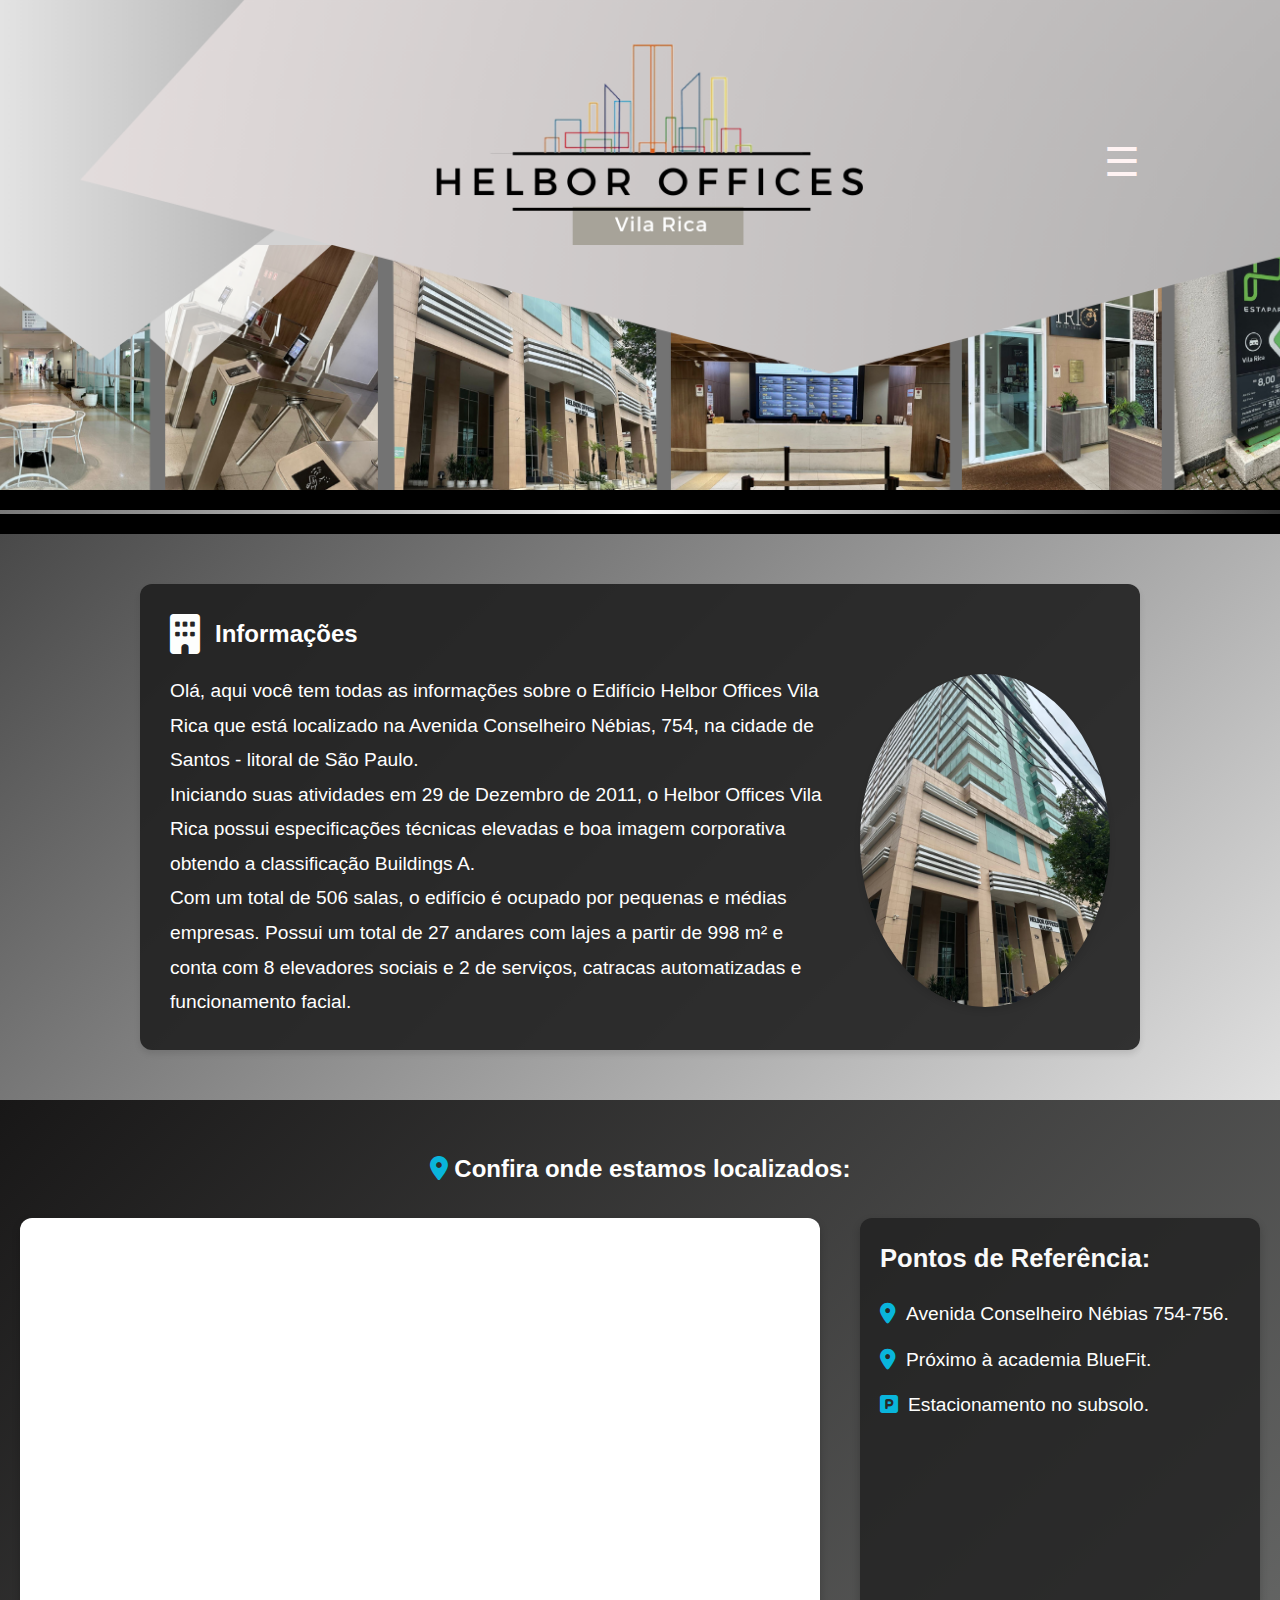
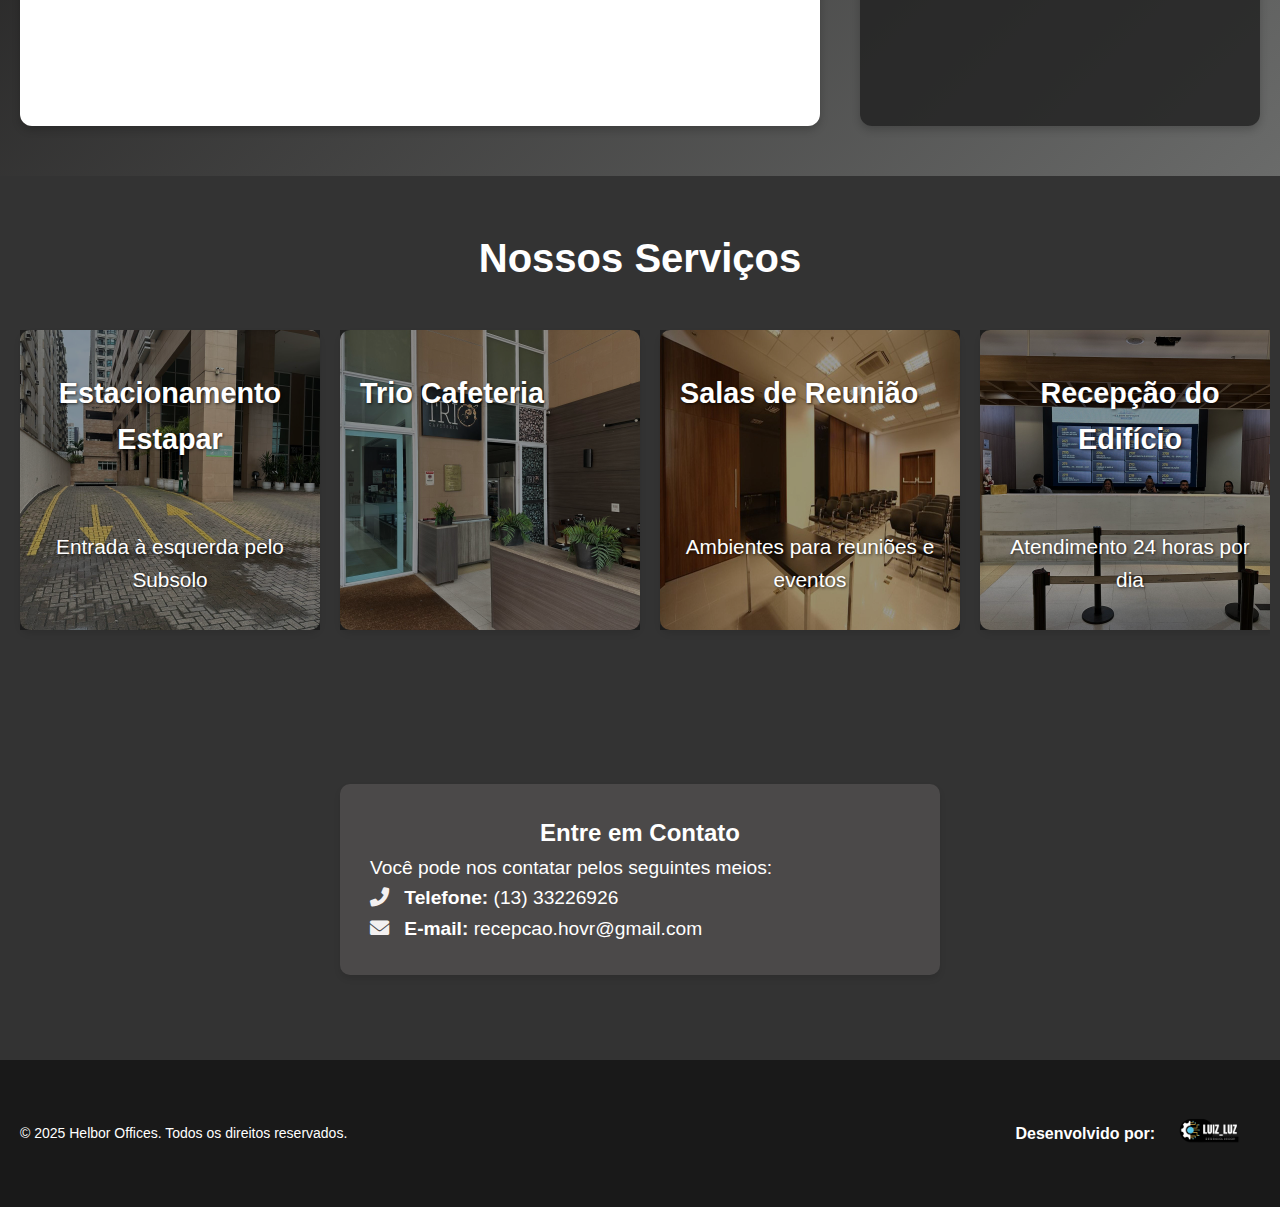
<file: index.html>
<!DOCTYPE html>
<html lang="pt-BR">
<head>
    <meta charset="UTF-8">
    <meta name="viewport" content="width=device-width, initial-scale=1.0">
    <title>Condomínio Helbor Offices</title>
    <link rel="stylesheet" href="https://cdnjs.cloudflare.com/ajax/libs/font-awesome/6.0.0-beta3/css/all.min.css">
    <link rel="stylesheet" href="style.css">
    <link rel="icon" href= "img/logo_helbor.png" type="image/png">
</head>
<body>
    <header class="hero">
        <nav class="navbar">
            
            <div class="menu-icon" onclick="toggleMenu()">☰</div> <!-- Ícone de hambúrguer -->
            <ul class="nav-links">
                <li><a href="locvenda.html">Venda/Locação</a></li>
                <li><a href="#location">Localização</a></li>
                <li><a href="salas.html">Salas</a></li>
                <li><a href="#contact">Contato</a></li>
            </ul>
        </nav>

             
        <div class="hero-content">
            <div class="styled-box">
                <p></p>
            </div>
        </div>
            
    </header>
    <div class="separator-line"></div>


    <section class="building-info">
        <div class="info-content">
            <div class="info-header">
                <i class="fas fa-building icon-predio"></i>
                <h2>Informações</h2>
            </div>
            <div class="info-body">
                <div class="info-text">
                    <p>Olá, aqui você tem todas as informações sobre o Edifício Helbor Offices Vila Rica que está localizado na Avenida Conselheiro Nébias, 754, na cidade de Santos - litoral de São Paulo.</p>
                    <p>Iniciando suas atividades em 29 de Dezembro de 2011, o Helbor Offices Vila Rica possui especificações técnicas elevadas e boa imagem corporativa obtendo a classificação Buildings A.</p>
                    <p>Com um total de 506 salas, o edifício é ocupado por pequenas e médias empresas. Possui um total de 27 andares com lajes a partir de 998 m² e conta com 8 elevadores sociais e 2 de serviços, catracas automatizadas e funcionamento facial.</p>
                </div>
                <div class="info-image">
                    <img src="img/predio1.JPG" alt="Foto do Prédio">
                </div>
            </div>
        </div>
    </section>

  
    <!-- Inserindo o mapa -->

    <section id="location">
        <h2><i class="fas fa-map-marker-alt icon-blue"></i> Confira onde estamos localizados:</h2>
        <div class="map-info-container">
            <!-- Mapa -->
            <div class="map-container">
                <iframe 
                    src="https://www.google.com/maps/embed?pb=!1m18!1m12!1m3!1d3645.8051815627023!2d-46.32691742465737!3d-23.967328278523027!2m3!1f0!2f0!3f0!3m2!1i1024!2i768!4f13.1!3m3!1m2!1s0x94ce03a9ff65e6f3%3A0x49f62adccdad0c26!2sHelbor%20Offices%20Vila%20Rica!5e0!3m2!1spt-BR!2sbr!4v1734141258639!5m2!1spt-BR!2sbr" 
                    width="100%" 
                    height="300" 
                    style="border:0;" 
                    allowfullscreen="" 
                    loading="lazy">
                </iframe>
            </div>
            
            <!-- Informações ao lado do mapa -->
            <div class="info-container">
                <h3>Pontos de Referência:</h3>
                <ul>
                     <li><i class="fas fa-map-marker-alt"></i> Avenida Conselheiro Nébias 754-756.</li>
                     <li><i class="fas fa-map-marker-alt"></i> Próximo à academia BlueFit.</li>
                     <li><i class="fas fa-parking"></i> Estacionamento no subsolo.</li>
                    
                </ul>
            </div>
        </div>
    </section>

    
    <section id="services" class="services">
        <h2>Nossos Serviços</h2>



        <div class="service-cards-container">
            <div class="services-cards">
                <div class="card" style="background-image: url('img/estacionamento1.JPG');" onclick="openModal(0)">
                    <h3>Estacionamento Estapar</h3>
                    <p>Entrada à esquerda pelo Subsolo</p>
                </div>
                <div class="card" style="background-image: url('img/triocafe.JPG');" onclick="openModal(1)">
                    <h3>Trio Cafeteria</h3>
                    <p></p>
                </div>
                <div class="card" style="background-image: url('img/auditorios.jpg');" onclick="openModal(2)">
                    <h3>Salas de Reunião</h3>
                    <p>Ambientes para reuniões e eventos</p>
                </div>
            <div class="card" style="background-image: url('img/recepcao1.JPG');">
                <h3>Recepção do Edifício</h3>
                <p>Atendimento 24 horas por dia</p>
            </div>
            <div class="card" style="background-image: url('img/expedicao1.JPG');">
                <h3>Expedição e Serviços</h3>
                <p>Seg / Sex 08:00-18:00
                    Sabado 08:00-12:00 </p>
               
                </div>
            </div>
        </div>
        <div id="service-modal" class="modal">
            <div class="modal-content">
                <span class="close" onclick="closeModal()">&times;</span>
                <h2 id="modal-title">Título do Serviço</h2>
                <p id="modal-description">Descrição detalhada do serviço.</p>
                <h3>Horários:</h3>
                <p id="modal-hours">Segunda a Sexta: 08:00 - 18:00</p>
        
                <!-- Galeria de imagens -->
                <div class="image-gallery">
                    <button class="prev" onclick="changeImage(-1)">&#8249;</button>
                    <img id="gallery-image" src="img/estacionamento1.JPG" alt="Galeria de Imagens">
                    <button class="next" onclick="changeImage(1)">&#8250;</button>
                </div>
            </div>
        </div>
        
    </section>
   
    
    

        <!-- Contêiner para centralizar o conteúdo -->

        
        <div class="contact-container">
            <section id="contact">
                <h2>Entre em Contato</h2>
                <p>Você pode nos contatar pelos seguintes meios:</p>
                <p><strong><i class="fas fa-phone-alt"></i> Telefone:</strong> <a href="tel:+551333226926">(13) 33226926</a></p>
                <p><strong><i class="fa-solid fa-envelope"></i> E-mail:</strong> <a href="mailto:recepcao.hovr@gmail.com">recepcao.hovr@gmail.com</a></p>
            </section>
        </div>
    
    

        <footer class="footer">
            <p class="copyright">© 2025 Helbor Offices. Todos os direitos reservados.</p>
            <p class="developer">
                Desenvolvido por: <a href="https://www.instagram.com/devluizluz?igsh=c2d1aXhnNmt6aWpv&utm_source=qr" target="_blank"><img src="img/logoll.png" alt=""></a>
            </p>
        </footer>


    <script src="script.js"></script>
    
</body>
</html>
</file>
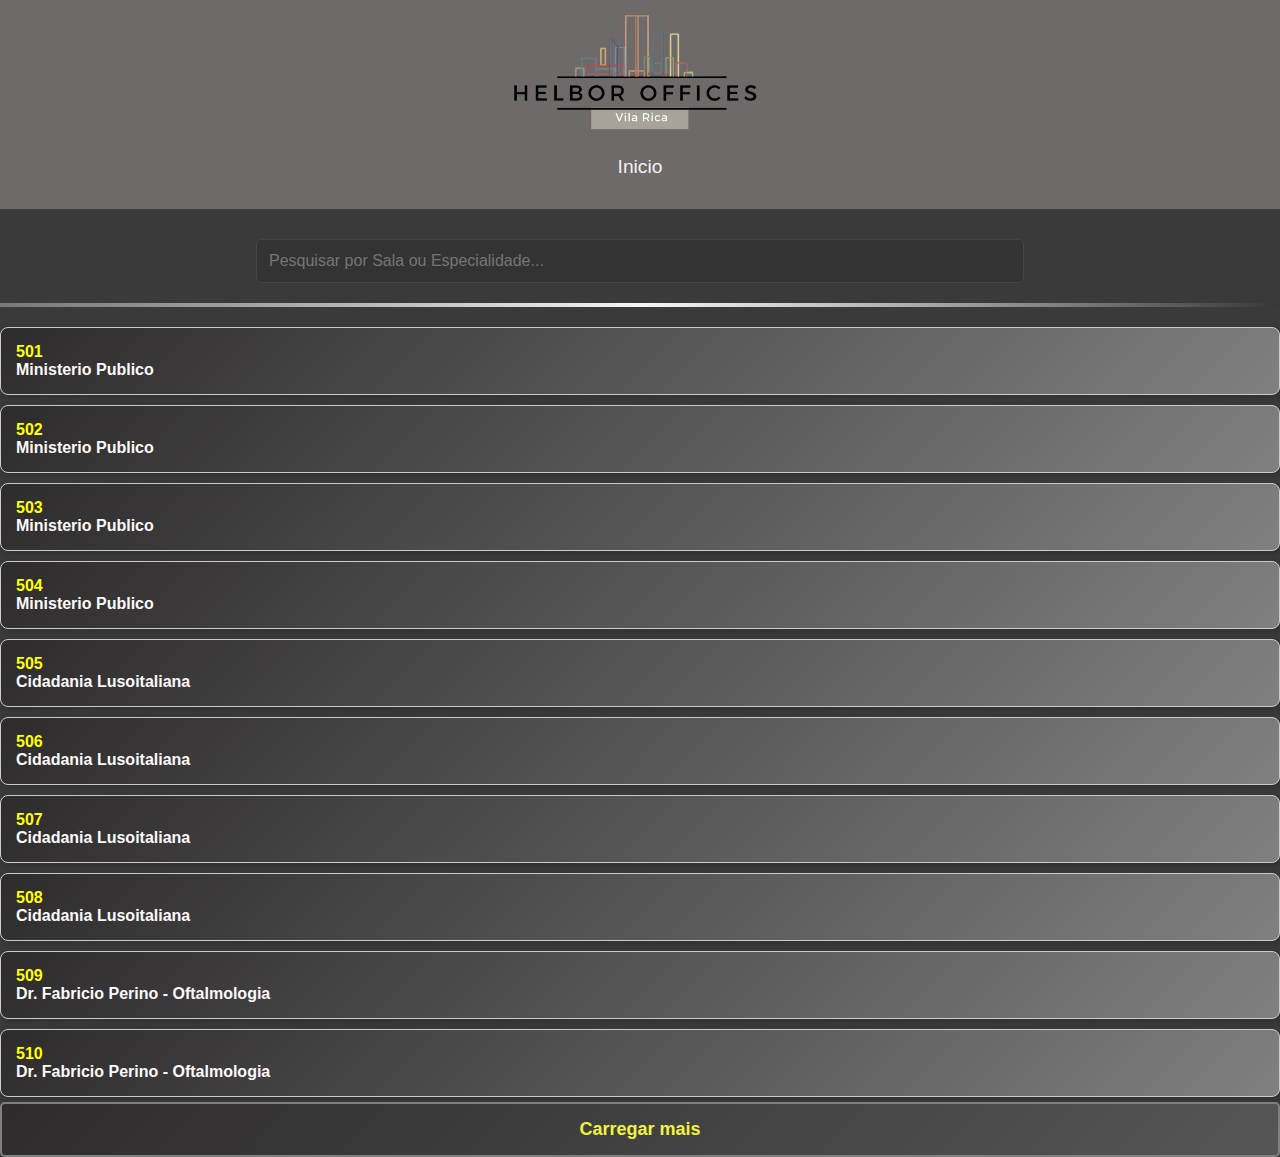
<file: salas.html>
<!DOCTYPE html>
<html lang="pt-BR">
<head>
    <meta charset="UTF-8">
    <meta name="viewport" content="width=device-width, initial-scale=1.0">
    <title>Salas Comerciais - Helbor Offices</title>
    <link rel="stylesheet" href="style2.css">
    <link rel="icon" href= "img/logo_helbor.png" type="image/png">
</head>
<body>
    <header>
        <nav>
            <h1><img src="img/logo3fundo.png" alt=""></h1>
            <ul>
                <li><a href="index.html">Inicio</a></li>
                <!--<li><a href="salas.html">Salas</a></li>-->
                <!--<li><a href="#contact">Contato</a></li>-->
            </ul>
        </nav>
    </header>

    


    <section class="search-section">
        <!-- Campos de pesquisa -->
        <section class="search-section">
        <input type="text" id="search-input" placeholder="Pesquisar por Sala ou Especialidade..." onkeyup="filterRooms()">
        </section>
        
    </section>

    <div class="separator-line"></div>



    <section class="rooms-list">
        <ul id="room-list">
<li data-name="Ministerio Publico" data-number="501"><div class="sala-cor"> 501 </div>  Ministerio Publico </li>
<li data-name="Ministerio Publico" data-number="502"><div class="sala-cor"> 502 </div>  Ministerio Publico </li>
<li data-name="Ministerio Publico" data-number="503"><div class="sala-cor"> 503 </div>  Ministerio Publico </li>
<li data-name="Ministerio Publico" data-number="504"><div class="sala-cor"> 504 </div>  Ministerio Publico </li>        
<li data-name="Cidadania Lusoitaliana" data-number="505">  <div class="sala-cor"> 505 </div>  Cidadania Lusoitaliana</li>
<li data-name="Cidadania Lusoitaliana" data-number="506">  <div class="sala-cor"> 506 </div>  Cidadania Lusoitaliana</li>
<li data-name="Cidadania Lusoitaliana" data-number="507">  <div class="sala-cor"> 507 </div>  Cidadania Lusoitaliana</li>
<li data-name="Cidadania Lusoitaliana" data-number="508">  <div class="sala-cor"> 508 </div>  Cidadania Lusoitaliana</li>
<li data-name="Dr. Fabricio Perino - Oftalmologia" data-number="509"><div class="sala-cor"> 509 </div>  Dr. Fabricio Perino - Oftalmologia</li>
<li data-name="Dr. Fabricio Perino - Oftalmologia" data-number="510"><div class="sala-cor"> 510 </div>  Dr. Fabricio Perino - Oftalmologia</li>
<li data-name="Dr. Fabricio Perino - Oftalmologia" data-number="511"><div class="sala-cor"> 511 </div>  Dr. Fabricio Perino - Oftalmologia</li>
<li data-name="Rodrigues Figueiredo e Perino - Advocacia" data-number="518"><div class="sala-cor"> 518 </div>  Rodrigues Figueiredo e Perino - Advocacia</li>
<li data-name="Loptique Otica" data-number="519"><div class="sala-cor"> 519 </div>  Loptique Otica</li>
<li data-name="Marcelo Colon - Designer de Interiores" data-number="520"><div class="sala-cor"> 520 </div>  Marcelo Colon - Designer de Interiores</li>
<li data-name="Ministerio Publico" data-number="521"><div class="sala-cor"> 521 </div>  Ministerio Publico </li>
<li data-name="Odontologia,Dra. Fernanda  - Odontologia" data-number="601"><div class="sala-cor"> 601 </div>  Dra. Fernanda  - Odontologia</li>
<li data-name="anabodyart, piercing" data-number="602"><div class="sala-cor"> 602 </div>  Anabodyart - Piercing</li>
<li data-name="LM, Importação, Exportação" data-number="603"><div class="sala-cor"> 603 </div>  LM - Importação e Exportação Ltda</li>
<li data-name="LM, Importação, Exportação" data-number="604"><div class="sala-cor"> 604 </div>  LM - Importação e Exportação Ltda</li>
<li data-name="LM, Importação, Exportação" data-number="605"><div class="sala-cor"> 605 </div>  LM - Importação e Exportação Ltda</li>
<li data-name="LM, Importação, Exportação" data-number="606"><div class="sala-cor"> 606 </div>  LM - Importação e Exportação Ltda</li>
<li data-name="Marcel Simoes" data-number="607"><div class="sala-cor"> 607 </div>  Marcel Simões </li>
<li data-name="audmed, Fonoaudiologia,Centro Auditivo" data-number="608"><div class="sala-cor"> 608 </div>  Audmed - Centro Auditivo</li>
<li data-name="Brotar, Neuropsicologia" data-number="609"><div class="sala-cor"> 609 </div>  Brotar - Reabilitação Neuro Funcional</li>
<li data-name="Priore, Medicina" data-number="610"><div class="sala-cor"> 610 </div>  Priore Care - Medicina</li>
<li data-name="Priore, Medicina" data-number="611"><div class="sala-cor"> 611 </div>  Priore Care - Medicina</li>
<li data-name="Destak" data-number="612"><div class="sala-cor"> 612 </div>  Destak Emabalagens </li>
<li data-name="Evoluir, Fonoaudiologia, Neuropsicologia, Psicologia" data-number="613"><div class="sala-cor"> 613 </div>  Espaço Evoluir - Fonoaudiologia - Neuropsicológica - Psicologia</li>
<li data-name="Everaldo M. Colombi - Advocacia" data-number="614"><div class="sala-cor"> 614 </div>  Everaldo M. Colombi - Advocacia</li>
<li data-name="Dra. Vanessa Yamazato - Odontologia" data-number="615"><div class="sala-cor"> 615 </div>  Dra. Vanessa Yamazato - Odontologia</li>
<li data-name="Dra. Renata Almeida - Pediatra - Acupuntura" data-number="616"><div class="sala-cor"> 616 </div>  Dra. Renata Almeida - Pediatra - Acupuntura</li>
<li data-name="Dra. Jussara Leite - Terapeuta" data-number="617"><div class="sala-cor"> 617 </div>  Dra. Jussara Leite - Terapeuta</li>
<li data-name="Dra. Ana Claudia - HQ Odontologia" data-number="618"><div class="sala-cor"> 618 </div>  Dra. Ana Claudia - HQ Odontologia </li>
<li data-name="Clinicas Vip - Odontologia" data-number="619"><div class="sala-cor"> 619 </div> Clinicas Vip - Odontologia</li>
<li data-name="Personal" data-number="620"><div class="sala-cor"> 620 </div>  Personal Fit Club - Personal</li>
<li data-name="Dra. Giovanna Horcel - Dermatologia" data-number="621"><div class="sala-cor"> 621 </div>  Dra. Giovanna Horcel - Dermatologia</li>
<li data-name="Cristina Elias - Corretora de Seguros" data-number="701"><div class="sala-cor"> 701 </div> Cristina Elias - Corretora de Seguros</li>
<li data-name="Dra. Juliana Paulino - Odontologia e Estetica" data-number="702"><div class="sala-cor"> 702 </div>  Dra. Juliana Paulino - Odontologia e Estetica</li>
<li data-name="Dr. Danilo e Dr. Igor - Clinica" data-number="703"><div class="sala-cor"> 703 </div>  Dr. Danilo e Dr. Igor - Clinica</li>
<li data-name="Soraia Dagmar Geisa Natasha Bruno - Odontologia" data-number="704"><div class="sala-cor"> 704 </div>  Soraia Dagmar Geisa Natasha Bruno - Odontologia</li>
<li data-name="Dra. Ana Paula Nonato - Psiquiatria" data-number="705"><div class="sala-cor"> 705 </div>  Dra. Ana Paula Nonato - Psiquiatria</li>
<li data-name="Jessica Basseto - Studio de Pilates" data-number="706"><div class="sala-cor"> 706 </div>  Jessica Basseto - Studio de Pilates</li>
<li data-name="Joan Montecalvo - Advocacia" data-number="707"><div class="sala-cor"> 707 </div>  Joan Montecalvo - Advocacia</li>
<li data-name=" Hair Group Medical" data-number="709"><div class="sala-cor"> 709 </div>  Hair Group Medical</li>
<li data-name="ICB - Transplante Capilar" data-number="710"><div class="sala-cor"> 710 </div>  ICB - Transplante Capilar</li>
<li data-name="Aguia Turismo - Agencia de Viagens" data-number="711"><div class="sala-cor"> 711 </div>  Aguia Turismo - Agencia de Viagens</li>
<li data-name="South Atlantic - Assessoria Aduaneira" data-number="712"><div class="sala-cor"> 712 </div>  South Atlantic - Assessoria Aduaneira</li>
<li data-name="Pode pá - Vestuário" data-number="713"><div class="sala-cor"> 713 </div> Pode pá - Vestuário</li>
<li data-name="Distribuição de Beleza,Estetica" data-number="714"><div class="sala-cor"> 714 </div>  Distribuição de Beleza - Estetica</li>
<li data-name=" NL Odonto Dra, Danielle Bin Dra Clarisse, Odontologia" data-number="717"><div class="sala-cor"> 717 </div>  NL Odonto Dra. Danielle Bin Dra Clarisse - Odontologia</li>
<li data-name="Mundiale Log - Transportes,Logistica" data-number="718"><div class="sala-cor"> 718 </div>  Mundiale Log - Transportes</li>
<li data-name="Dra. Carla Lucia Bertachine - Nefrologista" data-number="719"><div class="sala-cor"> 719 </div>  Dra. Carla Lucia Bertachine - Nefrologista</li>
<li data-name="zortea" data-number="720"><div class="sala-cor"> 720 </div>  Zortea </li>
<li data-name="Carla Santos - Arquitetura" data-number="721"><div class="sala-cor"> 721 </div>  Carla Santos - Arquitetura</li>
<li data-name="Clinica Molinari e Fernandes natalia" data-number="722"><div class="sala-cor"> 722 </div>  Clinica Molinari e Fernandes</li>
<li data-name="Adriana Paiva - Arquitetura e Interiores" data-number="801"><div class="sala-cor"> 801 </div>  Adriana Paiva - Arquitetura e Interiores</li>
<li data-name=" Karoline orefice - Nutricionista" data-number="802"><div class="sala-cor"> 802 </div>  Karoline orefice - Nutricionista</li>
<li data-name="Leticia Bergo - Pilates" data-number="804"><div class="sala-cor"> 804 </div>  Leticia Bergo - Pilates</li>
<li data-name="Dra. Beatriz Fassina - Clinica Geral" data-number="805"><div class="sala-cor"> 805 </div>  Dra. Beatriz Fassina - Clinica Geral</li>
<li data-name="Andressa Marmore - Clinica de Serviços em Saude" data-number="806"><div class="sala-cor"> 806 </div>  A. Marmore - Clinica de Serviços em Saude </li>
<li data-name=" S&L Estetica" data-number="807"><div class="sala-cor"> 807 </div>  S&L Estetica</li>
<li data-name="Camila Rocha  - Psicologia" data-number="808"><div class="sala-cor"> 808 </div>  Camila Rocha  - Psicologia</li>
<li data-name="Espaço Residir - Psicologia" data-number="809"><div class="sala-cor"> 809 </div>  Espaço Residir - Psicologia</li>
<li data-name=" Bakhos e Serna - Advocacia" data-number="810"><div class="sala-cor"> 810 </div>  Bakhos e Serna - Advocacia</li>
<li data-name="Thamires Farias - Estetica Avançada" data-number="811"><div class="sala-cor"> 811 </div>  Thamires Farias - Estetica Avançada</li>
<li data-name="Yara Macedo - Fonoaudiologia" data-number="812"><div class="sala-cor"> 812 </div>  Yara Macedo - Fonoaudiologia </li>
<li data-name="Be More - Aula de inglês" data-number="814"><div class="sala-cor"> 814 </div>  Be More - Aula de inglês</li>
<li data-name="Be More - Aula de inglês" data-number="815"><div class="sala-cor"> 815 </div>  Be More - Aula de inglês</li>
<li data-name="Via Shipping - Freigth Forwarder" data-number="817"><div class="sala-cor"> 817 </div>  Via Shipping - Freigth Forwarder</li>
<li data-name=" R. Caprio - Corretora de Seguros" data-number="818"><div class="sala-cor"> 818 </div>  R. Caprio - Corretora de Seguros</li>
<li data-name=" R. Caprio - Corretora de Seguros" data-number="819"><div class="sala-cor"> 819 </div>  R. Caprio - Corretora de Seguros</li>
<li data-name="Dr. Gil Franklin - Pediatra" data-number="820"><div class="sala-cor"> 820 </div> Dr. Gil Franklin - Pediatra</li>
<li data-name="exodo Gonçalves - Marcenaria" data-number="821"><div class="sala-cor"> 821 </div>  Exodo - Marcenaria</li>
<li data-name="Saara Combustiveis" data-number="822"><div class="sala-cor"> 822 </div>  Saara Combustiveis </li>
<li data-name="Beatriz e Claudia - Estetica - Cilios " data-number="901"><div class="sala-cor"> 901 </div>  Beatriz e Claudia - Estetica - Cilios </li>
<li data-name="Katia Hoerner - Mega Hair de Luxo" data-number="902"><div class="sala-cor"> 902 </div>  Katia Hoerner - Mega Hair de Luxo</li>
<li data-name="Kivivenda - Construtora" data-number="903"><div class="sala-cor"> 903 </div>  Kivivenda - Construtora</li>
<li data-name="WordCom - Agência de Publicidade" data-number="905"><div class="sala-cor"> 905</div>  WordCom - Agência de Publicidade</li>
<li data-name="Payneiras - Icipar - Andaraguá" data-number="906"><div class="sala-cor"> 906 </div>  Payneiras - Icipar - Andaraguá</li>
<li data-name="Pirani de Avila - Advocacia" data-number="908"><div class="sala-cor"> 908 </div> Pirani de Avila - Advocacia </li>
<li data-name=" Dra. Andrea Rocon - Pediatria" data-number="909"><div class="sala-cor"> 909 </div> Dra. Andrea Rocon - Pediatria </li>
<li data-name="Hilton Quiropraxia" data-number="910"><div class="sala-cor"> 910 </div> Hilton Quiropraxia </li>
<li data-name="Gobatti Administradora " data-number="911"><div class="sala-cor"> 911 </div> Gobatti Administradora </li>
<li data-name=" Dr. Lucas Linhares e Dra. Nathalia Araújo - Odontologia" data-number="912"><div class="sala-cor"> 912 </div> Dr. Lucas Linhares e Dra. Nathalia Araújo - Odontologia </li>
<li data-name="Sapiência - Sala de Estudos" data-number="913"><div class="sala-cor"> 913 </div> Sapiência - Sala de Estudos </li>
<li data-name="Dra. Tatiana Contato -Fisioterapia" data-number="914"><div class="sala-cor"> 914 </div> Dra. Tatiana Contato -Fisioterapia </li>
<li data-name="Dra. Veridiana - Vascular, Cardiologia" data-number="916"><div class="sala-cor"> 916 </div> Dra. Veridiana - Vascular </li>
<li data-name="Cirurgião Plástico" data-number="917"><div class="sala-cor"> 917 </div> Dr. Augusto Depieri - Cirurgião Plástico </li>
<li data-name="Ana Gardim e Thiago Fonseca - Psicólogia" data-number="918"><div class="sala-cor"> 918 </div> Ana Gardim e Thiago Fonseca - Psicólogia </li>
<li data-name="Dra. Marianna de Oliveira - Fisioterapia e RPG" data-number="919"><div class="sala-cor"> 919 </div> Dra. Marianna de Oliveira - Fisioterapia e RPG </li>
<li data-name="Clinica INtitucional M. de Fátima - Neuropsicopedagogia" data-number="920"><div class="sala-cor"> 920 </div> Clinica INtitucional M. de Fátima - Neuropsicopedagogia </li>
<li data-name="Biga Brule - Administração de Bens" data-number="921"><div class="sala-cor"> 921 </div> Biga Brule - Administração de Bens </li>
<li data-name="Casa do Encanador - HIdráulica" data-number="922"><div class="sala-cor"> 922 </div> Casa do Encanador - HIdráulica </li>
<li data-name="Apoiocred - Investimentos" data-number="1001"><div class="sala-cor"> 1001 </div> Apoiocred - Investimentos </li>
<li data-name="Dr. Marcelo Ricardo Riva, Cirurgião Dr. Wagner Riva, Dr. Toji Teruya - Consultório Ginecológico, Ginecologia" data-number="1002"><div class="sala-cor"> 1002 </div> Dr. Marcelo Ricardo Riva, Cirurgião Dr. Wagner Riva - Consultório Ginecológico </li>
<li data-name="Soraia L de França, Dra. Talita A. e Carla Scanavani - Fisioterapia" data-number="1003"><div class="sala-cor"> 1003 </div> Soraia L de França, Dra. Talita A. e Carla Scanavani - Fisioterapia </li>
<li data-name="DX Racer - Fabricante de cadeiras" data-number="1004"><div class="sala-cor"> 1004</div> DX Racer - Fabricante de cadeiras </li>
<li data-name="Fabricante de Cadeiras" data-number="1005"><div class="sala-cor"> 1005</div> DX Racer - Fabricante de cadeiras </li>
<li data-name="Dr. Mauro Vianna - Ginecologia" data-number="1007"><div class="sala-cor"> 1007</div> Dr. Mauro Vianna - Ginecologia </li>
<li data-name="Thatiany Aguiar - Studio de Pilates" data-number="1008"><div class="sala-cor"> 1008</div> Thatiany Aguiar - Studio de Pilates </li>
<li data-name="Vacivitta - Vacinação" data-number="1009"><div class="sala-cor"> 1009 </div> Vacivitta - Vacinação </li>
<li data-name="Celulares Baixada,assistencia,Venda Celulares" data-number="1010"><div class="sala-cor"> 1010 </div> Celulares Baixada </li>
<li data-name="Gestão" data-number="1012"><div class="sala-cor"> 1012 </div> Conquest Gestão </li>
<li data-name="Posocco - Advogados e Consultores" data-number="1013"><div class="sala-cor"> 1013 </div> Posocco - Advogados e Consultores </li>
<li data-name="Centro de Nutrição e Saúde, Nutricionista" data-number="1014"><div class="sala-cor"> 1014 </div> Centro de Nutrição e Saúde </li>
<li data-name="Centro de Nutrição e Saúde, Nutricionista" data-number="1015"><div class="sala-cor"> 1015 </div> Centro de Nutrição e Saúde </li>
<li data-name="Minimal Design Santos" data-number="1016"><div class="sala-cor"> 1016 </div> Minimal Design Santos </li>
<li data-name="Milton Teixeira Filho - Advocacia" data-number="1017"><div class="sala-cor"> 1017 </div> Milton Teixeira Filho - Advocacia </li>
<li data-name="Katia Lucas Rosa - Psicólogia" data-number="1018"><div class="sala-cor"> 1018 </div> Katia Lucas Rosa - Psicólogia</li>
<li data-name="Suelli Ranelli, Camila Ranelli - Psicólogia" data-number="1019"><div class="sala-cor"> 1019 </div> Suelli Ranelli, Camila Ranelli - Psicólogia</li>
<li data-name="José Luiz de Oliveira - Advocacia" data-number="1020"><div class="sala-cor"> 1020 </div> José Luiz de Oliveira - Advocacia </li>
<li data-name="Vinicius Bamondes - Adega" data-number="1022"><div class="sala-cor"> 1022</div> Vinicius Bamondes - Adega </li>
<li data-name=" Ciesa S.A, Comércio e Logística" data-number="1101"><div class="sala-cor"> 1101 </div> Ciesa S.A </li>
<li data-name="UPANEMA - 13M" data-number="1102"><div class="sala-cor"> 1102 </div> UPANEMA - 13M </li>
<li data-name="Alfa Engenharia" data-number="1103"><div class="sala-cor"> 1103</div> Alfa Engenharia </li>
<li data-name="Alfa Engenharia" data-number="1104"><div class="sala-cor"> 1104 </div> Alfa Engenharia </li>
<li data-name="Alfa Engenharia" data-number="1105"><div class="sala-cor"> 1105 </div> Alfa Engenharia </li>
<li data-name="Cileide, Larissa, Lecticia, Livia, Luciana, Cristiano - Psicologia e Nutrição" data-number="1106"><div class="sala-cor"> 1106 </div> Cileide, Larissa, Lecticia, Livia, Luciana, Cristiano - Psicologia e Nutrição </li>
<li data-name=" RV Consultoria Empresarial" data-number="1107"><div class="sala-cor"> 1107 </div> RV Consultoria Empresarial </li>
<li data-name="Juliana Abad - Arquitetura" data-number="1108"><div class="sala-cor"> 1108</div> Juliana Abad - Arquitetura </li>
<li data-name="On Duty Imobiliária" data-number="1109"><div class="sala-cor"> 1109</div> On Duty Imobiliária </li>
<li data-name="Carol Franco - Nutrição" data-number="1110"><div class="sala-cor"> 1110</div> Carol Franco - Nutrição </li>
<li data-name="Camila Bugada - Psicologia" data-number="1111"><div class="sala-cor"> 1111 </div> Camila Bugada - Psicologia </li>
<li data-name="Espaço Elas - Rosa Pitanga, Estetica" data-number="1112"><div class="sala-cor"> 1112</div> Espaço Elas - Rosa Pitanga </li>
<li data-name="Fabio Ballerini - Psicologia" data-number="1113"><div class="sala-cor"> 1113 </div> Fabio Ballerini - Psicologia </li>
<li data-name="Lucia Helena - Odontologia " data-number="1114"><div class="sala-cor"> 1114 </div> Lucia Helena - Odontologia </li>
<li data-name="Hingredy, Marise e Rosa - Beleza, Estética e Saúde Integrada" data-number="1115"><div class="sala-cor"> 1115 </div> Hingredy, Marise e Rosa - Beleza, Estética e Saúde Integrada </li>
<li data-name="Dra. Vanessa, Dra. Patrícia, Dr. Carlos - Ortoriso, Odontologia" data-number="1116"><div class="sala-cor"> 1116 </div> Dra. Vanessa, Dra. Patrícia, Dr. Carlos - Ortoriso </li>
<li data-name="Dra. Andressa, Dra. Sandrini - Odontologia " data-number="1117"><div class="sala-cor"> 1117 </div> Dra. Andressa, Dra. Sandrini - Odontologia </li>
<li data-name="Muniz Soares - Advogados e Associados,Advocacia" data-number="1118"><div class="sala-cor"> 1118 </div> Muniz Soares - Advogados e Associados </li>
<li data-name="Kassius Liborio - Psicologia" data-number="1119"><div class="sala-cor"> 1119 </div> Kassius Liborio - Psicologia </li>
<li data-name="Studio FK - Cabeleireira,salao,Cabeleireiro" data-number="1120"><div class="sala-cor"> 1120 </div> Studio FK - Cabeleireira </li>
<li data-name="Marta Libutti - Psicologia" data-number="1121"><div class="sala-cor"> 1121</div> Marta Libutti - Psicologia </li>
<li data-name="Clinica Paula Couto - Fisioterapia - Estetica" data-number="1122"><div class="sala-cor"> 1122 </div> Clinica Paula Couto - Fisioterapia - Estetica </li>
<li data-name="Mapê Negócios Imobiliarios,Imobiliária" data-number="1201"><div class="sala-cor"> 1201 </div> Mapê Negócios Imobiliarios </li>
<li data-name="Shiatsu Luiza Sato - Massagem" data-number="1202"><div class="sala-cor"> 1202 </div> Shiatsu Luiza Sato - Massagem </li>
<li data-name="Toca On line - Rádio Empresarial" data-number="1203"><div class="sala-cor"> 1203 </div> Toca On line - Rádio Empresarial </li>
<li data-name="Pilates e Fisioterapia" data-number="1204"><div class="sala-cor"> 1204 </div> Juliana Bezerra - Pilates e Fisioterapia </li>
<li data-name="Juliana Bezerra - Pilates e Fisioterapia " data-number="1205"><div class="sala-cor"> 1205 </div> Juliana Bezerra - Pilates e Fisioterapia </li>
<li data-name=" Nosleda - Imoveis e Empreendimentos" data-number="1207"><div class="sala-cor"> 1207 </div> Nosleda - Imoveis e Empreendimentos </li>
<li data-name="Rayssa Carvalho - Estética" data-number="1208"><div class="sala-cor"> 1208 </div> Rayssa Carvalho - Estética </li>
<li data-name="Dr. Rogerio Porto, Cirurgião" data-number="1211"><div class="sala-cor"> 1211 </div> Dr. Rogerio Porto - Cirurgião Plastico </li>
<li data-name="Sheila Almeida - Beauty Design,Estética" data-number="1212"><div class="sala-cor"> 1212 </div> Sheila Almeida - Beauty Design - Estetica </li>
<li data-name="Clinica Angelica Croccia,Nutrição, jaimara" data-number="1213"><div class="sala-cor"> 1213 </div> Clinica Angelica Croccia </li>
<li data-name="Boutique do Turismo By Camila,Turismo" data-number="1214"><div class="sala-cor"> 1214 </div> Boutique do Turismo By Camila - Turismo </li>
<li data-name="Dra. Thais Fidalgo - Terapeuta Ocupacional" data-number="1215"><div class="sala-cor"> 1215 </div> Dra. Thais Fidalgo - Terapeuta Ocupacional </li>
<li data-name="Jair - Contabilidade" data-number="1216"><div class="sala-cor"> 1216 </div> Jair - Contabilidade </li>
<li data-name="Contabilidade" data-number="1217"><div class="sala-cor"> 1217 </div> Jair - Contabilidade </li>
<li data-name="Natercia Raupp Veiga - Psicólogia" data-number="1218"><div class="sala-cor"> 1218 </div> Natercia Raupp Veiga - Psicólogia </li>
<li data-name="E-val Saúde,Tecnologia" data-number="1219"><div class="sala-cor"> 1219 </div> E-val Saúde </li>
<li data-name="Tecnologia" data-number="1220"><div class="sala-cor"> 1220 </div> E-val Saúde </li>
<li data-name="Studio Cassia Cavalcanti, Cabeleireira," data-number="1221"><div class="sala-cor"> 1221 </div> Studio Cassia Cavalcanti </li>
<li data-name="Adriana Pelegrini - Advocacia" data-number="1222"><div class="sala-cor"> 1222 </div> Adriana Pelegrini - Advocacia </li>
<li data-name="Studio PS - Beleza Feminina, paloma, unha" data-number="1301"><div class="sala-cor"> 1301 </div> Studio PS - Beleza Feminina </li>
<li data-name="Renata Valeiro - Nudê Arquitetura" data-number="1302"><div class="sala-cor"> 1302 </div> Renata Valeiro - Nudê Arquitetura </li>
<li data-name="Dra. Daniela Bin, Dra. Janaina Borges - Dentistas Biomédicas Estética" data-number="1303"><div class="sala-cor"> 1303 </div> Dra. Daniela Bin, Dra. Janaina Borges - Dentistas Biomédicas Estética </li>
<li data-name="Luciana Blanco - Advocacia" data-number="1304"><div class="sala-cor"> 1304 </div> Luciana Blanco - Advocacia </li>
<li data-name="Michelly Lingreens - Estética Dental" data-number="1305"><div class="sala-cor"> 1305 </div> Michelly Lingreens - Estética Dental </li>
<li data-name="Dr. Fabricio Rapello - Fisioterapia" data-number="1307"><div class="sala-cor"> 1307 </div> Dr. Fabricio Rapello - Fisioterapeuta </li>
<li data-name="Voss Comunicação" data-number="1309"><div class="sala-cor"> 1309 </div> Voss Comunicação </li>
<li data-name="Viver em Santos Imobiliária" data-number="1310"><div class="sala-cor"> 1310 </div> Viver em Santos Imobiliária </li>
<li data-name="Viver em Santos Imobiliária" data-number="1311"><div class="sala-cor"> 1311 </div> Viver em Santos Imobiliária </li>
<li data-name="Viver em Santos Imobiliária" data-number="1312"><div class="sala-cor"> 1312 </div> Viver em Santos Imobiliária </li>
<li data-name="WMA Agency,Agência de Esportes" data-number="1313"><div class="sala-cor"> 1313 </div> WMA Agency </li>
<li data-name="Sultrade Agenciamento Marítimo,Agência de Carga" data-number="1314"><div class="sala-cor"> 1314 </div> Sultrade Agenciamento Marítimo </li>
<li data-name="Procort - Traumatologia, ortopedista" data-number="1316"><div class="sala-cor"> 1316 </div> Procort - Traumatologia </li>
<li data-name="Procort - Traumatologia, ortopedista" data-number="1317"><div class="sala-cor"> 1317 </div> Procort - Traumatologia </li>
<li data-name="Marilinhas Tecidos" data-number="1318"><div class="sala-cor"> 1318 </div> Marilinhas Tecidos </li>
<li data-name="New Clinic,estetica,Beleza e Saúde" data-number="1319"><div class="sala-cor"> 1319 </div> New Clinic - Estetica </li>
<li data-name="Carneiro Advocacia" data-number="1321"><div class="sala-cor"> 1321 </div> Carneiro Advocacia</li>
<li data-name="Meu Patrimonio - Investimentos" data-number="1322"><div class="sala-cor"> 1322 </div> Meu Patrimonio - Investimentos </li>
<li data-name="Urbano Arquitetura" data-number="1401"><div class="sala-cor"> 1401 </div> Urbano - Arquitetura </li>
<li data-name="Ag Commodies" data-number="1402"><div class="sala-cor"> 1402 </div> Maria Rita e Karina - Fonoaudiologia </li>
<li data-name="New Clinic,estetica,Beleza e Saúde" data-number="1403"><div class="sala-cor"> 1403 </div> Ag Commodies </li>
<li data-name="Priscila Laranjeira Psicologia" data-number="1404"><div class="sala-cor"> 1404 </div> Priscila Laranjeira - Psicologia </li>
<li data-name="Fabiana Addario - Dermatologia" data-number="1406"><div class="sala-cor"> 1406 </div> Fabiana Addario - Dermatologia </li>
<li data-name="Juliana Lody - Odontologia" data-number="1407"><div class="sala-cor"> 1407 </div> Juliana Lody - Odontologia </li>
<li data-name="Leonardo Boreli" data-number="1409"><div class="sala-cor"> 1409 </div> Leonardo Boreli </li>
<li data-name="Marcela Martins - Dermatologia" data-number="1410"><div class="sala-cor"> 1410 </div> Marcela Martins - Dermatologia </li>
<li data-name="Marcela Martins - Dermatologia" data-number="1411"><div class="sala-cor"> 1411 </div> Marcela Martins - Dermatologia </li>
<li data-name="Barbara Bragion - Estetica " data-number="1412"><div class="sala-cor"> 1412 </div> Barbara Bragion - Estetica </li>
<li data-name="Clinica Cortez e Bem Estar" data-number="1413"><div class="sala-cor"> 1413 </div> Clinica Cortez e Bem Estar </li>
<li data-name="Giacoia Beauty Center - Estetica" data-number="1414"><div class="sala-cor"> 1414 </div> Giacoia Beauty Center - estetica </li>
<li data-name="Giacoia Beauty Center - Estetica" data-number="1415"><div class="sala-cor"> 1415 </div> Giacoia Beauty Center - estetica </li>
<li data-name="Centro diagnostico em Oftalmologia pamplona" data-number="1416"><div class="sala-cor"> 1416 </div> Centro diagnostico em Oftalmologia </li>
<li data-name="Centro diagnostico em Oftalmologia pamplona" data-number="1417"><div class="sala-cor"> 1417 </div> Centro diagnostico em Oftalmologia </li>
<li data-name="Radio Clube" data-number="1418"><div class="sala-cor"> 1418 </div> Radio Clube </li>
<li data-name="Fabiana Addario - Dermatologia" data-number="1420"><div class="sala-cor"> 1420 </div> Fabiana Addario - Dermatologia </li>
<li data-name="Cornela - Advocacia" data-number="1421"><div class="sala-cor"> 1421 </div> Cornela - Advocacia </li>
<li data-name="Roma - Design" data-number="1422"><div class="sala-cor"> 1422 </div> Roma - Design </li>
<li data-name="Lokezam" data-number="1501"><div class="sala-cor"> 1501 </div> Lokezam </li>
<li data-name="CLZ Fiscal - ICMS" data-number="1502"><div class="sala-cor"> 1502 </div> LZ Fiscal - ICMS </li>
<li data-name="Prohidel Projeto" data-number="1503"><div class="sala-cor"> 1503 </div> Prohidel Projeto </li>
<li data-name="Camila Lafayet Nail Designer" data-number="1504"><div class="sala-cor"> 1504 </div> Camila Lafayet Nail Designer </li>
<li data-name="Carla Ziemkiewizcz e Equipe - Psicologia" data-number="1505"><div class="sala-cor"> 1505 </div> Carla Ziemkiewizcz e Equipe - Psicologia </li>
<li data-name="Clinica Mederi ortopedista endrocrinologista" data-number="1506"><div class="sala-cor"> 1506 </div> Clinica Mederi </li>
<li data-name="Clinica Mederi ortopedista endrocrinologista" data-number="1507"><div class="sala-cor"> 1507 </div> Clinica Mederi </li>
<li data-name="tr Imoveis Imobiliária" data-number="1508"><div class="sala-cor"> 1508 </div>TR Imoveis </li>
<li data-name="Dra. Selma e Dra. Priscila Bittar - Odontologia" data-number="1509"><div class="sala-cor"> 1509 </div> Dra. Selma e Dra. Priscila Bittar - Odontologia </li>
<li data-name="Karina Rosario - Fonoaudiologia" data-number="1511"><div class="sala-cor"> 1511 </div> Karina Rosario - Fonoaudiologia</li>
<li data-name="Keli Moraes - Casarch Arquitetura   " data-number="1512"><div class="sala-cor"> 1512 </div> Keli Moraes - Casarch Arquitetura </li>
<li data-name="Deleuse Locacôes   " data-number="1513"><div class="sala-cor"> 1513 </div> Deleuse Locacôes </li>
<li data-name="Deleuse Locacôes   " data-number="1514"><div class="sala-cor"> 1514 </div> Deleuse Locacôes </li>
<li data-name="Deleuse Locacôes   " data-number="1515"><div class="sala-cor"> 1515 </div> Deleuse Locacôes </li>
<li data-name="Deleuse Locacôes   " data-number="1516"><div class="sala-cor"> 1516 </div> Deleuse Locacôes </li>
<li data-name="Deleuse Locacôes   " data-number="1517"><div class="sala-cor"> 1517 </div> Deleuse Locacôes </li>
<li data-name="Julia Suarez - Psicologia" data-number="1518"><div class="sala-cor"> 1518 </div> Julia Suarez - Psicologia</li>
<li data-name="Dra. Vanessa Miramoto - nutrologa" data-number="1519"><div class="sala-cor"> 1519 </div> Dra. Vanessa Miramoto - nutrologa</li>
<li data-name="Dra. Ana Paula Fochi - Psiquiatria" data-number="1520"><div class="sala-cor"> 1520 </div> Dra. Ana Paula Fochi - Psiquiatria</li>
<li data-name="Julia Suarez - Psicologia" data-number="1521"><div class="sala-cor"> 1521 </div> Luiz Gonzaga Faria - Advocacia</li>
<li data-name="Casal Odonto - Renato e Camila Taboada - Odontologia" data-number="1601"><div class="sala-cor"> 1601 </div> Casal Odonto - Renato e Camila Taboada - Odontologia</li>
<li data-name="Levi Brito Logistica" data-number="1602"><div class="sala-cor"> 1602 </div> Levi Brito - Logistica </li>
<li data-name="Maria Rita e Marion - Psicologia" data-number="1603"><div class="sala-cor"> 1603 </div> Maria Rita e Marion - Psicologia</li>
<li data-name="Elecebe - P.E.G.E.D.E Adm mc donals" data-number="1604"><div class="sala-cor"> 1604 </div> Elecebe - P.E.G.E.D.E Adm</li>
<li data-name="Clinica Nys - estetica" data-number="1606"><div class="sala-cor"> 1606 </div> Clinica Nys - estetica</li>
<li data-name="Claudia Vilela - Arquitetura e Design" data-number="1607"><div class="sala-cor"> 1607 </div> Claudia Vilela - Arquitetura e Design</li>
<li data-name="Mariane Kodama" data-number="1608"><div class="sala-cor"> 1608 </div> Mariane Kodama</li>
<li data-name="Dra. Swellen Piva - Odontologia" data-number="1609"><div class="sala-cor"> 1609 </div> Dra. Swellen Piva - Odontologia</li>
<li data-name="Dra. Ingrid Quirino - Dermatologia" data-number="1610"><div class="sala-cor"> 1610 </div> Dra. Ingrid Quirino - Dermatologia</li>
<li data-name="Alexandre Lins - Clinica Oftalmologia Vila Rica" data-number="1612"><div class="sala-cor"> 1612 </div> Alexandre Lins - Clinica Oftalmologia Vila Rica </li>
<li data-name="Regina Claudia - Psicologia" data-number="1614"><div class="sala-cor"> 1614 </div> Regina Claudia - Psicologia</li>
<li data-name="Dra. Maria Lucia - Psicologia" data-number="1618"><div class="sala-cor"> 1618 </div> Dra. Maria Lucia - Psicologia</li>
<li data-name=" Umbu Espaco Terapeutico" data-number="1619"><div class="sala-cor"> 1619 </div> Umbu Espaco Terapeutico</li>
<li data-name=" Umbu Espaco Terapeutico" data-number="1620"><div class="sala-cor"> 1620 </div> Umbu Espaco Terapeutico</li>
<li data-name="Godoy Azevedo - Advocacia" data-number="1621"><div class="sala-cor"> 1621 </div> Godoy Azevedo - Advocacia</li>
<li data-name="Xplan - Consultoria" data-number="1622"><div class="sala-cor"> 1622 </div> Xplan - Consultoria</li>
<li data-name="By Michele Misaelem Conceito Mulher - Estetica" data-number="1701"><div class="sala-cor"> 1701 </div> By Michele Misaelem Conceito Mulher - Estetica</li>
<li data-name="Neuroconectar - Reabilitação Neuromodular" data-number="1703"><div class="sala-cor"> 1703 </div> Neuroconectar - Reabilitação Neuromodular</li>
<li data-name="Marcia Neves Gago - Psicologia" data-number="1708"><div class="sala-cor"> 1708 </div> Marcia Neves Gago - Psicologia</li>
<li data-name="Valeria Loureiro - Arquitetura" data-number="1708"><div class="sala-cor"> 1709 </div> Valeria Loureiro - Arquitetura</li>
<li data-name="Dra. Mariana Paiva - Tatiana Pimentel - Ginecologia" data-number="1710"><div class="sala-cor"> 1710 </div> Dra. Mariana Paiva - Tatiana Pimentel - Ginecologia</li>
<li data-name="Dra. Mariana Paiva - Tatiana Pimentel - Ginecologia" data-number="1711"><div class="sala-cor"> 1711 </div> Dra. Mariana Paiva - Tatiana Pimentel - Ginecologia</li>
<li data-name=" Ahgas - Tecnologia" data-number="1712"><div class="sala-cor"> 1712 </div> Ahgas - Tecnologia</li>
<li data-name=" Dr. Carlos Pouza - Cirurgião Plastico" data-number="1713"><div class="sala-cor"> 1713 </div> Dr. Carlos Pouza - Cirurgião Plastico</li>
<li data-name="Dentalliz - Odontologia" data-number="1715"><div class="sala-cor"> 1715 </div> Dentalliz - Odontologia</li>
<li data-name="CHR Assessoria e Engenharia" data-number="1716"><div class="sala-cor"> 1716 </div> CHR Assessoria e Engenharia</li>
<li data-name="Clinica Dorata" data-number="1718"><div class="sala-cor"> 1718 </div> Clinica Dorata</li>
<li data-name="Dr. Marcos Francisco - Odontologia" data-number="1719"><div class="sala-cor"> 1719 </div> Dr. Marcos Francisco - Odontologia</li>
<li data-name="Dr. Marcos Francisco - Odontologia" data-number="1720"><div class="sala-cor"> 1720 </div> Dr. Marcos Francisco - Odontologia</li>
<li data-name="Eli Arte - Artesanato" data-number="1721"><div class="sala-cor"> 1721 </div> Eli Arte - Artesanato</li>
<li data-name="Thais - Paula - Thalita - Cesar - Psicologia" data-number="1722"><div class="sala-cor"> 1722 </div> Thais - Paula - Thalita - Cesar - Psicologia</li>
<li data-name="Caruncho e Pimenta - Advocacia" data-number="1801"><div class="sala-cor"> 1801 </div> Caruncho e Pimenta - Advocacia</li>
<li data-name="Tucasa - Arquitetura" data-number="1804"><div class="sala-cor"> 1804 </div> Tucasa - Arquitetura</li>
<li data-name="Neo - Imobiliária" data-number="1805"><div class="sala-cor"> 1805 </div> Neo - Imobiliária</li>
<li data-name="Oltre - Arquitetura" data-number="1806"><div class="sala-cor"> 1806 </div> Oltre - Arquitetura</li>
<li data-name="Mobliares - Dra Nayara Ares" data-number="1807"><div class="sala-cor"> 1807 </div> Mobliares - Dra Nayara Ares</li>
<li data-name="Carol Lagoa Women 2" data-number="1810"><div class="sala-cor"> 1810 </div> Carol Lagoa Women 2</li>
<li data-name=" Brother Hood Ink - Tatuagem" data-number="1811"><div class="sala-cor"> 1811 </div> Brother Hood Ink - Tatuagem</li>
<li data-name="Real Locus" data-number="1812"><div class="sala-cor"> 1812 </div> Real Locus</li>
<li data-name="Real Locus" data-number="1813"><div class="sala-cor"> 1813 </div> Real Locus</li>
<li data-name="Orlando Senhorinha - Advocacia" data-number="1814"><div class="sala-cor"> 1814 </div> Orlando Senhorinha - Advocacia</li>
<li data-name=" R.Solution" data-number="1816"><div class="sala-cor"> 1816 </div> R.Solution</li>
<li data-name=" R.Solution" data-number="1817"><div class="sala-cor"> 1817 </div> R.Solution</li>
<li data-name="RH Sergio Soares" data-number="1818"><div class="sala-cor"> 1818 </div> RH Sergio Soares</li>
<li data-name="L.M Beaty - Estetica" data-number="1819"><div class="sala-cor"> 1819 </div> L.M Beaty - Estetica</li>
<li data-name="L.F - Consultoria" data-number="1905"><div class="sala-cor"> 1905 </div> L.F - Consultoria</li>
<li data-name="Psicologia e Analise do Comportamento" data-number="1907"><div class="sala-cor"> 1907 </div> Psicologia e Analise do Comportamento</li>
<li data-name="Psicologia e Analise do Comportamento" data-number="1908"><div class="sala-cor"> 1908 </div> Psicologia e Analise do Comportamento</li>
<li data-name="Ellas - Informatica" data-number="1909"><div class="sala-cor"> 1909 </div> Ellas - Informatica</li>
<li data-name="Viviane S - Psicoterapia Holistica" data-number="1910"><div class="sala-cor"> 1910 </div> Viviane S - Psicoterapia Holistica</li>
<li data-name="Samuel - Fonoaudiologia" data-number="1911"><div class="sala-cor"> 1911 </div> Samuel - Fonoaudiologia</li>
<li data-name="Dr. Matheus Moro Rabesquine e Dra Andreia Vidigal - Otorrinolaringologista" data-number="1912"><div class="sala-cor"> 1912 </div> Dr. Matheus Moro Rabesquine e Dra Andreia Vidigal - Otorrinolaringologista</li>
<li data-name="Dr. Matheus Moro Rabesquine e Dra Andreia Vidigal - Otorrinolaringologista" data-number="1913"><div class="sala-cor"> 1913 </div> Dr. Matheus Moro Rabesquine e Dra Andreia Vidigal - Otorrinolaringologista</li>
<li data-name="Zoe - Seguros" data-number="1914"><div class="sala-cor"> 1914 </div> Zoe - Seguros</li>
<li data-name="Instituto - Dra. Carla Falino" data-number="1916"><div class="sala-cor"> 1916 </div> Instituto - Dra. Carla Falino</li>
<li data-name="Questao de Organizar" data-number="1917"><div class="sala-cor"> 1917 </div> Questao de Organizar</li>
<li data-name="Questao de Organizar" data-number="1918"><div class="sala-cor"> 1918 </div> Questao de Organizar</li>
<li data-name="G7 - Consultoria" data-number="1919"><div class="sala-cor"> 1919 </div> G7 - Consultoria</li>
<li data-name="G7 - Consultoria" data-number="1920"><div class="sala-cor"> 1920 </div> G7 - Consultoria</li>
<li data-name="Nathalie Monteiro - Pilates" data-number="2001"><div class="sala-cor"> 2001 </div> Nathalie Monteiro - Pilates</li>
<li data-name="Nathalie Monteiro - Pilates" data-number="2002"><div class="sala-cor"> 2002 </div> Nathalie Monteiro - Pilates</li>
<li data-name="Mad Brain - Agencia de Marketing" data-number="2003"><div class="sala-cor"> 2003 </div> Mad Brain - Agencia de Marketing</li>
<li data-name="Mariana" data-number="2004"><div class="sala-cor"> 2004 </div> Mariana</li>
<li data-name="Dra. Carla Pecoraro - Odontologia" data-number="2005"><div class="sala-cor"> 2005 </div> Dra. Carla Pecoraro - Odontologia</li>
<li data-name="Jessica Basseto - Pilates" data-number="2006"><div class="sala-cor"> 2006 </div> Jessica Basseto - Pilates</li>
<li data-name="Dr. Rodolfo Leite - Cardiologia - Clinica Platania e Pascoal" data-number="2007"><div class="sala-cor"> 2007 </div> Dr. Rodolfo Leite - Cardiologia - Clinica Platania e Pascoal</li>
<li data-name="Somaga Litoral Norte Empreendimentos - Marcelo Magalhaes e Carlos Deleuse" data-number="2008"><div class="sala-cor"> 2008 </div> Somaga Litoral Norte Empreendimentos - Marcelo Magalhaes e Carlos Deleuse</li>
<li data-name="Dario Medicina e Emanoele Odontologia - Fabio Pavani - Otorrino" data-number="2010"><div class="sala-cor"> 2010 </div> Dario Medicina e Emanoele Odontologia - Fabio Pavani - Otorrino</li>
<li data-name="Dr. Wilson - Tj Advocacia" data-number="2011"><div class="sala-cor"> 2011 </div> Dr. Wilson - Tj Advocacia</li>
<li data-name="Thais Iglesias - Musculação" data-number="2012"><div class="sala-cor"> 2012 </div> Thais Iglesias - Musculação </li>
<li data-name="Dra. Kelly Bayoun - Cardiologia alcineide andreia calixto" data-number="2013"><div class="sala-cor"> 2013 </div> Dra. Kelly Bayoun - Cardiologia - Alcineide - Andrea calixto</li>
<li data-name="Dr. Roberto Debiski - Clinica Integral" data-number="2014"><div class="sala-cor"> 2014 </div> Dr. Roberto Debiski - Clinica Integral</li>
<li data-name="Dr. Roberto Debiski - Clinica Integral" data-number="2015"><div class="sala-cor"> 2015 </div> Dr. Roberto Debiski - Clinica Integral</li>
<li data-name="SHT - Assessoria - Seguranca do Trabalho" data-number="2016"><div class="sala-cor"> 2016 </div> SHT - Assessoria - Seguranca do Trabalho</li>
<li data-name="Moslaves - Contabilidade" data-number="2017"><div class="sala-cor"> 2017 </div> Moslaves - Contabilidade</li>
<li data-name="Alfa Desenvolvimento" data-number="2018"><div class="sala-cor"> 2018 </div> Alfa Desenvolvimento</li>
<li data-name="Uba" data-number="2020"><div class="sala-cor"> 2020 </div> Uba</li>
<li data-name="Real Locus" data-number="2021"><div class="sala-cor"> 2021 </div> Real Locus</li>
<li data-name="Real Locus" data-number="2022"><div class="sala-cor"> 2022 </div> Real Locus</li>
<li data-name="Vanessa Novaes Estética e Cosmologia" data-number="2101"><div class="sala-cor"> 2101 </div> Vanessa Novaes Estética e Cosmologia</li>
<li data-name="Urologista Dr Renato Alguz - Acupuntura Dra Lilian" data-number="2103"><div class="sala-cor"> 2103 </div> Urologista Dr Renato Alguz - Acupuntura Dra Lilian</li>
<li data-name="Dra Thamyris – Pediatria" data-number="2104"><div class="sala-cor"> 2104 </div> Dra Thamyris – Pediatria</li>
<li data-name="Poligon" data-number="2105"><div class="sala-cor"> 2105 </div> Poligon</li>
<li data-name="Psicóloga Tassiane Santos e Tiara Kirsley" data-number="2106"><div class="sala-cor"> 2106 </div> Psicóloga Tassiane Santos e Tiara Kirsley</li>
<li data-name="Consulado do Panamá" data-number="2108"><div class="sala-cor"> 2108 </div> Consulado do Panamá</li>
<li data-name="Ginecologista Dra Grazielle Cuba Leal" data-number="2109"><div class="sala-cor"> 2109 </div> Ginecologista Dra Grazielle Cuba Leal</li>
<li data-name="Dentistas Rodrigo, Felipe, Gabriel, Jose e Silvia Kotait" data-number="2110"><div class="sala-cor"> 2110 </div> Rodrigo, Felipe, Gabriel, Jose e Silvia Kotait - Odontologia</li>
<li data-name="Decorata" data-number="2111"><div class="sala-cor"> 2111 </div> Decorata</li>
<li data-name="Teani Engenharia – Teren Village – Terra Capri" data-number="2112"><div class="sala-cor"> 2112 </div> Teani Engenharia – Teren Village – Terra Capri</li>
<li data-name="Teani Engenharia – Teren Village – Terra Capri" data-number="2113"><div class="sala-cor"> 2113 </div> Teani Engenharia – Teren Village – Terra Capri</li>
<li data-name="Teani Engenharia – Teren Village – Terra Capri" data-number="2114"><div class="sala-cor"> 2114 </div> Teani Engenharia – Teren Village – Terra Capri</li>
<li data-name="Teani Engenharia – Teren Village – Terra Capri" data-number="2115"><div class="sala-cor"> 2115 </div> Teani Engenharia – Teren Village – Terra Capri</li>
<li data-name="Tanel Engenharia – Teren Village – Terra Capri" data-number="2116"><div class="sala-cor"> 2116 </div> Teani Engenharia – Teren Village – Terra Capri</li>
<li data-name="Experimentto Intercâmbio" data-number="2118"><div class="sala-cor"> 2118 </div> Experimentto Intercâmbio</li>
<li data-name="Cravo e Pimentel Advogados" data-number="2120"><div class="sala-cor"> 2120 </div> Cravo e Pimentel Advogados</li>
<li data-name="Clínica de Estética Sumaina Nassif" data-number="2121"><div class="sala-cor"> 2121 </div> Clínica de Estética Sumaina Nassif</li>
<li data-name="Anderson Secchin Studio" data-number="2122"><div class="sala-cor"> 2122 </div> Anderson Secchin Studio - Cabeleireiro</li>
<li data-name="Fernando Campos Estética" data-number="2201"><div class="sala-cor"> 2201 </div> Fernando Campos Estética</li>
<li data-name="Videolaparoscopia e Ginecologia" data-number="2202"><div class="sala-cor"> 2202 </div> Videolaparoscopia e Ginecologia</li>
<li data-name="Nathalia Serra Terapia Ocupacional" data-number="2204"><div class="sala-cor"> 2204 </div> Nathalia Serra Terapia Ocupacional</li>
<li data-name="MCFL Advogados" data-number="2205"><div class="sala-cor"> 2205 </div> MCFL Advogados</li>
<li data-name="Associação Rede Conceito" data-number="2207"><div class="sala-cor"> 2207 </div> Associação Rede Conceito</li>
<li data-name="Anchieta Contabilidade" data-number="2208"><div class="sala-cor"> 2208 </div> Anchieta Contabilidade</li>
<li data-name="Meta Nutrição" data-number="2209"><div class="sala-cor"> 2209 </div> Meta Nutrição</li>
<li data-name="Thabata e Jaci - Psicologia" data-number="2211"><div class="sala-cor"> 2211 </div> Thabata e Jaci - Psicologia</li>
<li data-name="Mariana Porto Fisioterapia Pélvica" data-number="2212"><div class="sala-cor"> 2212 </div> Mariana Porto Fisioterapia Pélvica</li>
<li data-name="Osteopatia – Dr Daniel Yago" data-number="2213"><div class="sala-cor"> 2213 </div> Osteopatia – Dr Daniel Yago</li>
<li data-name="Magalhaes e Ventura Sociedade de Advogados - Advocacia" data-number="2214"><div class="sala-cor"> 2214 </div> Magalhaes e Ventura Sociedade de Advogados - Advocacia</li>
<li data-name="Daniel Cury - Advocacia" data-number="2216"><div class="sala-cor"> 2216 </div> Daniel Cury - Advocacia</li>
<li data-name="Vida Travel – Sala" data-number="2217"><div class="sala-cor"> 2217 </div> Vida Travel – Sala</li>
<li data-name="RS Ferreira Passos Administradora" data-number="2221"><div class="sala-cor"> 2221 </div> RS Ferreira Passos Administradora</li>
<li data-name="SF Construtora LDTA" data-number="2222"><div class="sala-cor"> 2222 </div> SF Construtora LDTA</li>
<li data-name="Clínica Infantojuvenil Psicologia Stefany" data-number="2301"><div class="sala-cor"> 2301 </div> Clínica Infantojuvenil </li>
<li data-name="Thais - Fisioterapia" data-number="2302"><div class="sala-cor"> 2302 </div> Thais - Fisioterapia</li>
<li data-name="Real Locus Santos" data-number="2303"><div class="sala-cor"> 2303 </div> Real Locus Santos</li>
<li data-name="Ritmo Cardio - Cardiologia Juliana Filgueiras Medeiros - Nefrologista Gustavo Paiva" data-number="2304"><div class="sala-cor"> 2304 </div> Ritmo Cardio - Juliana Filgueiras Medeiros Cardiologia - Nefrologista Gustavo Paiva</li>
<li data-name="Marelle" data-number="2305"><div class="sala-cor"> 2305 </div> Marelle</li>
<li data-name="Marelle" data-number="2306"><div class="sala-cor"> 2306 </div> Marelle</li>
<li data-name="Refinaria de Petroleo Maguinhos" data-number="2309"><div class="sala-cor"> 2309 </div> Refinaria de Petroleo Maguinhos</li>
<li data-name="Refinaria de Petroleo Maguinhos" data-number="2310"><div class="sala-cor"> 2310 </div> Refinaria de Petroleo Maguinhos</li>
<li data-name="Bomisil Consultoria" data-number="2311"><div class="sala-cor"> 2311 </div> Bomisil Consultoria</li>
<li data-name="Fisioterapia Dra Cinira Assad" data-number="2313"><div class="sala-cor"> 2313 </div> Fisioterapia Dra Cinira Assad</li>
<li data-name="Fisioterapia Dra Cinira Assad" data-number="2314"><div class="sala-cor"> 2314 </div> Fisioterapia Dra Cinira Assad</li>
<li data-name="Larissa Siocili – Nutricionista Nutrição" data-number="2315"><div class="sala-cor"> 2315 </div> Larissa Siocili – Nutricionista</li>
<li data-name="Eriane e Mariah Escritório de Arquitetura" data-number="2316"><div class="sala-cor"> 2316 </div> Erica e Mariah Escritório de Arquitetura</li>
<li data-name="Verdes Mares Engenharia e Serviços" data-number="2317"><div class="sala-cor"> 2317 </div> Verdes Mares Engenharia e Serviços</li>
<li data-name="Sam Lines Cargo" data-number="2318"><div class="sala-cor"> 2318 </div> Sam Lines Cargo</li>
<li data-name="Clínica Pires Saúde e Bem Estar" data-number="2319"><div class="sala-cor"> 2319 </div> Clínica Pires Saúde e Bem Estar</li>
<li data-name="Clínica ACUS - Renata e Viviane - Sidney e Cassia" data-number="2320"><div class="sala-cor"> 2320 </div> Clínica ACUS - Renata e Viviane - Sidney e Cassia</li>
<li data-name="Dra Lory - Cirurgia Plástica" data-number="2321"><div class="sala-cor"> 2321 </div> Dra Lory - Cirurgia Plástica</li>
<li data-name="Cirurgião de Fígado e Pâncreas - Dr. Fábio Crescentini" data-number="2401"><div class="sala-cor"> 2401 </div> Cirurgião de Fígado e Pâncreas - Dr. Fábio Crescentini</li>
<li data-name="Real Locus Santos" data-number="2401"><div class="sala-cor"> 2401 </div> Real Locus Santos</li>
<li data-name="Real Locus Santos" data-number="2402"><div class="sala-cor"> 2402 </div> Real Locus Santos</li>
<li data-name="Real Locus Santos" data-number="2403"><div class="sala-cor"> 2403 </div> Real Locus Santos</li>
<li data-name="Real Locus Santos" data-number="2404"><div class="sala-cor"> 2404 </div> Real Locus Santos</li>
<li data-name="Golden Planet – Vilas" data-number="2405"><div class="sala-cor"> 2405 </div> Golden Planet – Vilas</li>
<li data-name="Villas Industria e Comercio" data-number="2406"><div class="sala-cor"> 2406 </div> Villas Industria e Comercio</li>
<li data-name="Gêmeos Construtora" data-number="2409"><div class="sala-cor"> 2409 </div> Gêmeos Construtora</li>
<li data-name="Casa 40º - Bronzeamento" data-number="2410"><div class="sala-cor"> 2410 </div> Casa 40º - Bronzeamento</li>
<li data-name="Prime" data-number="2411"><div class="sala-cor"> 2411 </div> Prime</li>
<li data-name="Espaço Daniele Andrade – Fisioterapia e Estética" data-number="2412"><div class="sala-cor"> 2412 </div> Espaço Daniele Andrade – Fisioterapia e Estética</li>
<li data-name="Securite Assessoria e Advocacia" data-number="2413"><div class="sala-cor"> 2413 </div> Securite Assessoria e Advocacia</li>
<li data-name="Clínica Accioly Gusmão - Oftalmologia" data-number="2414"><div class="sala-cor"> 2414 </div> Clínica Accioly Gusmão - Oftalmologia</li>
<li data-name="Vieira e Paixão Advogados" data-number="2417"><div class="sala-cor"> 2417 </div> Vieira e Paixão Advogados</li>
<li data-name="Espaço Kryia – Letícia" data-number="2418"><div class="sala-cor"> 2418 </div> Espaço Kriya – Letícia</li>
<li data-name="Real Soul Studio – Priscila Valencia Cabeleireira Estetica" data-number="2419"><div class="sala-cor"> 2419 </div> Real Soul Studio – Priscila Valencia - Cabeleireira</li>
<li data-name="Clínica Singular Psicologia Jessica Souza" data-number="2420"><div class="sala-cor"> 2420 </div> Clínica Singular Jessica Souza - Psicologia</li>
<li data-name="Real Locus Santos" data-number="2422"><div class="sala-cor"> 2422 </div> Real Locus Santos</li>
<li data-name="Bermejo Empreendimentos" data-number="2501"><div class="sala-cor"> 2501 </div> Bermejo Empreendimentos</li>
<li data-name="Studio Voll Pilates" data-number="2502"><div class="sala-cor"> 2502 </div> Studio Voll Pilates</li>
<li data-name="Hiramatsuu Odontologia" data-number="2503"><div class="sala-cor"> 2503 </div> Hiramatsuu Odontologia</li>
<li data-name="Hiramatsuu Odontologia – CRC Advocacia e Consultoria" data-number="2504"><div class="sala-cor"> 2504 </div> Hiramatsuu Odontologia – CRC Advocacia e Consultoria</li>
<li data-name="DR Odonto - Renata e Daniela Dentista Odontologia" data-number="2504"><div class="sala-cor"> 2504 </div> DR Odonto - Renata e Daniela Dentista - Odontologia</li>
<li data-name="Laureano" data-number="2507"><div class="sala-cor"> 2507 </div> Laureano</li>
<li data-name="Clinica Volle" data-number="2508"><div class="sala-cor"> 2508 </div> Clinica Volle</li>
<li data-name="Carol Monnerat Acupuntura" data-number="2509"><div class="sala-cor"> 2509 </div> Carol Monnerat Acupuntura</li>
<li data-name="Studio Aoki Pilates e Fisioterapia" data-number="2510"><div class="sala-cor"> 2510 </div> Studio Aoki Pilates e Fisioterapia</li>
<li data-name="Estúdio Tatiana Alves Tattoo Tatuagem" data-number="2512"><div class="sala-cor"> 2512 </div> Estúdio Tatiana Alves Tattoo - Tatuagem</li>
<li data-name="Gtech" data-number="2515"><div class="sala-cor"> 2515 </div> Gtech</li>
<li data-name="Odontologia Camila Brites" data-number="2517"><div class="sala-cor"> 2517 </div> Camila Brites - Odontologia </li>
<li data-name="Odontologia – Dra Sibele Bonomi – Dra Caroline Cordeiro" data-number="2518"><div class="sala-cor"> 2518 </div> Dra Sibele Bonomi – Dra Caroline Cordeiro - Odontologia </li>
<li data-name="Sargo Advocacia" data-number="2519"><div class="sala-cor"> 2519 </div> Sargo Advocacia</li>
<li data-name="Psicologia – Rafaelle Bosque" data-number="2520"><div class="sala-cor"> 2520 </div> Rafaelle Bosque - Psicologia </li>
<li data-name="XS Automação e Tecnologia" data-number="2521"><div class="sala-cor"> 2521 </div> XS Automação e Tecnologia</li>
<li data-name="Jane Guimarães Hair Studio Cabeleireira" data-number="2601"><div class="sala-cor"> 2601 </div> Jane Guimarães Hair Studio - Cabeleireira</li>
<li data-name="Serel Consultorias Informática" data-number="2603"><div class="sala-cor"> 2603 </div> Serel Consultorias Informática</li>
<li data-name="Derma Conde - Dermatologia" data-number="2604"><div class="sala-cor"> 2604 </div> Derma Conde - Dermatologia</li>
<li data-name="Taveira Sports" data-number="2605"><div class="sala-cor"> 2605 </div> Taveira Sports</li>
<li data-name="Seabox" data-number="2606"><div class="sala-cor"> 2606 </div> Seabox</li>
<li data-name="Eddys" data-number="2607"><div class="sala-cor"> 2607 </div> Eddys</li>
<li data-name="Dra. Andreia Falino - Odontologia" data-number="2608"><div class="sala-cor"> 2608 </div> Dra. Andreia Falino - Odontologia</li>
<li data-name="Psicologia Dra Lívia Trevisan" data-number="2609"><div class="sala-cor"> 2609</div> Psicologia Dra Lívia Trevisan</li>
<li data-name="Psicologia Dra Tosca Vaz" data-number="2610"><div class="sala-cor"> 2610 </div> Psicologia Dra Tosca Vaz</li>
<li data-name="Studio Juliana Machado - Pilates" data-number="2612"><div class="sala-cor"> 2612 </div> Studio Juliana Machado - Pilates</li>
<li data-name="Studio Juliana Machado - Pilates" data-number="2613"><div class="sala-cor"> 2613 </div> Studio Juliana Machado - Pilates</li>
<li data-name="Studio Renata Aquino Make e Hair" data-number="2614"><div class="sala-cor"> 2614 </div> Studio Renata Aquino Make e Hair</li>
<li data-name="EPARA Arquitetos" data-number="2615"><div class="sala-cor"> 2615 </div> EPARA Arquitetos</li>
<li data-name="fabiana Mediana Estética e Bem Estar" data-number="2616"><div class="sala-cor"> 2616 </div> Fabiana Mediana Estética e Bem Estar</li>
<li data-name="fabiana Mediana Estética e Bem Estar" data-number="2617"><div class="sala-cor"> 2617 </div> Fabiana Mediana Estética e Bem Estar</li>
<li data-name="Raquel Nunez Consultoria Imobiliária" data-number="2618"><div class="sala-cor"> 2618 </div> Raquel Nunez Consultoria Imobiliaria</li>
<li data-name="CMI – Centro de Manutenção Industrial" data-number="2619"><div class="sala-cor"> 2619 </div> CMI – Centro de Manutenção Industrial</li>
<li data-name="Royal Trip agencia Turismo" data-number="2620"><div class="sala-cor"> 2620 </div> Royal Trip -  Agencia Turismo</li>
<li data-name="Verlane Mendes Estética" data-number="2621"><div class="sala-cor"> 2621 </div> Verlane Mendes Estética</li>
<li data-name="Nayara Chagas Estética" data-number="2624"><div class="sala-cor"> 2624 </div> Nayara Chagas Estetica</li>
<li data-name="Mítri Gestão" data-number="2703"><div class="sala-cor"> 2703 </div> Mítri Gestão</li>
<li data-name="Dinasty Corretora de Seguros" data-number="2704"><div class="sala-cor"> 2704 </div> Dinasty Corretora de Seguros</li>
<li data-name="Disk entulho – Cicco Odontologia – Dra Andreia Infectologista" data-number="2705"><div class="sala-cor"> 2705 </div> Disk Entulho – Cicco Odontologia – Dra Andreia Infectologista</li>
<li data-name="Instituto Harmonizando Faces" data-number="2706"><div class="sala-cor"> 2706 </div> Instituto Harmonizando Faces</li>
<li data-name="Implantodontia e Ortodontia Odontologia Vitor Latrova" data-number="2707"><div class="sala-cor"> 2707 </div> Implantodontia e Ortodontia</li>
<li data-name=" Central – FS - Broker - Mult" data-number="2708"><div class="sala-cor"> 2708 </div> Central – FS - Broker - Mult</li>
<li data-name=" Central – FS - Broker - Mult" data-number="2709"><div class="sala-cor"> 2709 </div> Central – FS - Broker - Mult</li>
<li data-name=" Central – FS - Broker - Mult" data-number="2710"><div class="sala-cor"> 2710 </div> Central – FS - Broker - Mult</li>
<li data-name=" Central – FS - Broker - Mult" data-number="2711"><div class="sala-cor"> 2711 </div> Central – FS - Broker - Mult</li>
<li data-name="Advocacia Trindade e Varela" data-number="2712"><div class="sala-cor"> 2712 </div> Advocacia Trindade e Varela</li>
<li data-name="Ravena Engenharia" data-number="2713"><div class="sala-cor"> 2713 </div> Ravena Engenharia</li>
<li data-name="Livraria Coleções" data-number="2715"><div class="sala-cor"> 2715 </div> Livraria Coleções</li>
<li data-name="Samara Santos Beauty" data-number="2717"><div class="sala-cor"> 2717 </div> Samara Santos Beauty</li>
<li data-name="Fonoaudiologia Luciana Rajabally" data-number="2718"><div class="sala-cor"> 2718 </div> Fonoaudiologia Luciana Rajabally</li>
<li data-name="Instituto Bem – Tratamento de Dor" data-number="2719"><div class="sala-cor"> 2719 </div> Instituto Bem – Tratamento de Dor</li>
<li data-name="Erica Fortis – Fonoaudiologia" data-number="2720"><div class="sala-cor"> 2720 </div> Erica Fortis – Fonoaudiologia</li>
<li data-name="Cecilia Simões Fisioterapia" data-number="2721"><div class="sala-cor"> 2721 </div> Cecilia Simões Fisioterapia</li>

    


        </ul>
        <button id="load-more-btn">Carregar mais</button> <!-- Botão Carregar mais -->

    </section>

   <!-- <footer>
        <p>&copy; 2024 Helbor Offices. Todos os direitos reservados.</p>
    </footer>
-->
    <script src="script.js"></script>
</body>
</html>
</file>
<file: style2.css>
/* Estilo Escurov.2*/
body {
    font-family: Arial, sans-serif;
    margin: 0;
    padding: 0;
    background-color: #3a3a3a; /* Fundo mais escuro */
    color: #f1f1f1; /* Cor do texto clara */
}

/* Estilo para o cabeçalho */
header {
    background-color: #6e6a6a; /* Cor de fundo mais escura */
    
    padding: 15px 0;
    text-align: center;
    
}

header h1 {
    margin: 0;
    font-size: 2.5em;
}

nav h1 img {
    max-width: 300px;
    
}

/* Estilo para os links de navegação */


nav ul {
    list-style-type: none;
    padding: 0;
}

nav ul li {
    display: inline;
    margin: 0 15px;
}

nav ul li a {
    color: #f1f1f1; /* Cor clara para os links */
    text-decoration: none;
    font-size: 1.2em;
}

nav ul li a:hover {
    text-decoration: none;
    color: #3f3f3f; /* Cor para o hover */
}

/* Estilo da seção de pesquisa */
.search-section {
    text-align: center;
    margin-top: 20px;
}
/* Estilo do campo de pesquisa */
#search-input {
    width: 60%;
    padding: 12px;
    font-size: 16px;
    margin-top: 10px;
    border-radius: 5px;
    border: 1px solid #444; /* Borda mais escura */
    background-color: #333; /* Fundo escuro no campo de pesquisa */
    color: #f1f1f1; /* Texto claro no campo de pesquisa */
    box-sizing: border-box;
}


.rooms-list li {
    padding: 15px; /* Espaçamento interno */
    margin: 10px 0; /* Espaçamento entre os itens */
    border: 1px solid #ccc; /* Borda clara */
    border-radius: 8px; /* Bordas arredondadas */
    background: linear-gradient(135deg, #2d2b2b 0%, #808080 100%); /* Sombreado claro no fundo */
    box-shadow: 2px 2px 6px rgba(0, 0, 0, 0.2); /* Sombra suave */
    transition: transform 0.2s, box-shadow 0.2s; /* Transição para hover */
}

.rooms-list li:hover {
    transform: scale(1.02); /* Leve aumento no tamanho ao passar o mouse */
    box-shadow: 4px 4px 12px rgba(0, 0, 0, 0.3); /* Sombra mais pronunciada no hover */
}

/* Texto dentro dos itens */
.rooms-list li {
    font-weight: bold; /* Negrito para o número da sala */
    color: #fbf9f9; /* Cor do texto */
    margin-bottom: 5px; /* Espaço abaixo */
    /*display: inline-block; */ /*segunda opção para que fique horizontal */
    display: block; /* Garante alinhamento vertical */
}
.rooms-list ul {  /* estilo que completa a pagina todo vertical
    list-style-type: none; /* Remove os marcadores da lista */
    padding: 0; /* Remove o preenchimento interno do contêiner */
    margin: 0; /* Remove a margem do contêiner */
}

.sala-cor{
    color: yellow;
}

#load-more-btn {
    width: 100%; /* O botão ocupa toda a largura da tela */
    padding: 15px; /* Aumenta o padding para dar mais espaço ao botão */
    background: linear-gradient(135deg, #2d2b2b 0%, #565656 100%); /* Sombreado claro no fundo */

    color: rgb(242, 242, 62);
    border: 2px solid #808080; /* Borda cinza */
    border-radius: 5px; /* Bordas arredondadas */
    font-size: 18px; /* Tamanho maior para o texto */
    font-weight: bold; /* Deixa o texto em negrito */
    cursor: pointer;
    text-align: center; /* Alinha o texto no centro */
    transition: all 0.3s ease; /* Animação suave para transições */
}

#load-more-btn:hover {
    background: linear-gradient(135deg, #a9a9a9, #7d7d7d); /* Alteração no gradiente no hover */
    border-color: #333; /* Muda a cor da borda ao passar o mouse */
    transform: scale(1.05); /* Leve aumento de tamanho quando o botão for hover */
}

#load-more-btn:active {
    background: #808080; /* Cor sólida de fundo quando o botão é clicado */
    transform: scale(0.98); /* Leve redução de tamanho quando pressionado */
}


.separator-line {
    width: 100%;
    height: 4px;
    background: linear-gradient(90deg, #3f3f3f, #f4f4f4, #373737);
    margin: 20px 0;
    position: relative;
    overflow: hidden;
}

.separator-line::before {
    content: '';
    position: absolute;
    top: 0;
    left: -100%;
    width: 200%;
    height: 100%;
    background: linear-gradient(90deg, transparent, rgba(255, 255, 255, 0.3), transparent);
    animation: slide 1s infinite;
}

@keyframes slide {
    from {
        left: -1000%;
    }
    to {
        left: 100%;
    }
}


/* Responsividade para o campo de pesquisa */
@media (max-width: 600px) {
    #search-input {
        width: 80%;
    }
}
</file>
<file: style.css>
/* Reset básico */
* {
    margin: 0;
    padding: 0;
    box-sizing: border-box;
}




    .separator-line {
        width: 100%;
        height: 4px;
        background: linear-gradient(90deg, #3f3f3f, #f4f4f4, #373737);
        margin: 20px 0;
        position: relative;
        overflow: hidden;
    }
    
    .separator-line::before {
        content: '';
        position: absolute;
        top: 0;
        left: -100%;
        width: 200%;
        height: 100%;
        background: linear-gradient(90deg, transparent, rgba(255, 255, 255, 0.3), transparent);
        animation: slide 1s infinite;
    }
    
    @keyframes slide {
        from {
            left: -1000%;
        }
        to {
            left: 100%;
        }
    }

 
/* Cores principais */
:root {
    --background-dark: #000000;
    --text-light: #ffffff;
    --accent-color: #4caf50;
    --accent-hover: #4caf50;
}



/* Corpo geral */
body {
    
    font-family: 'Arial', sans-serif;
    background: var(--background-dark);
    color: var(--text-light);
    line-height: 1.6;
}

 h2{
text-align: center;    
}

/* Hero Section */

.hero {
   
    background-image: url('img/fundo3.png'); /* Caminho da imagem de fundo */
    background-size: cover; /* Faz a imagem cobrir toda a área */
    background-position: center; /* Centraliza a imagem */
    background-repeat: no-repeat; /* Impede que a imagem se repita */
    height: auto; /* Deixe a altura do header automática, ou defina um valor fixo se necessário */
    padding: 120px; /* Adiciona algum espaçamento ao redor do conteúdo */
   
}



.hero-content h2 {
    
    font-size: 3rem;
    margin-top: 20px;  /* Ajusta a margem superior */
}

.hero-content p {
    display: flex;
  justify-content: center;  /* Alinha o conteúdo horizontalmente */
  align-items: center;      /* Alinha o conteúdo verticalmente */
  height: 200px;            /* Definindo uma altura para a caixa */
  
}



.logo {
    font-size: 50px;
    font-weight: bold; /* Torna a fonte mais destacada */
    background: black;
    -webkit-background-clip: text; /* Define o degradê como clip para o texto */
    -webkit-text-fill-color: transparent; /* Torna a cor do texto transparente para exibir o degradê */
       
}

.subtitulo{
    background: linear-gradient(135deg, #110f0f, #307133); /* Degradê verde */
    -webkit-background-clip: text; /* Define o degradê como clip para o texto */
    -webkit-text-fill-color: transparent; /* Torna a cor do texto transparente para exibir o degradê */
    font-weight: bold; /* Torna a fonte mais destacada */
}

.logo span {
    color: var(--accent-color);
}

.building-details {
    background: linear-gradient(135deg, #f5f5f5, #d9d9d9); /* Degradê cinza claro para médio */
    color: #333; /* Texto escuro para contraste */
    padding: 20px 0;
    text-align: center;
}

.details-container {
    display: flex;
    justify-content: center;
    align-items: center;
    flex-wrap: wrap; /* Permite quebra de linha em telas pequenas */
    gap: 30px;
    max-width: 1200px;
    margin: 0 auto;
}

.detail {
    display: flex;
    flex-direction: column;
    align-items: center;
    text-align: center;
    font-size: 1.2rem;
}

.detail i {
    font-size: 2rem;
    color: var(--accent-color); /* Cor de destaque */
    margin-bottom: 10px;
}

.detail span {
    font-size: 1rem;
}


.building-info {
    position: relative;
    background: linear-gradient(135deg, #494949, #e0e0e0); /* Degradê cinza */
    padding: 50px 20px;
    display: flex;
    justify-content: center;
    align-items: center;
    text-align: left;
    opacity: 0; /* Inicialmente invisível */
    transform: translateX(-100%); /* Inicia fora da tela à esquerda */
    transition: transform 1s ease, opacity 1s ease; /* Transição suave */
}
.building-info.visible {
    opacity: 1; /* Torna visível */
    transform: translateX(0); /* Move para a posição original */
}

.info-content {
    max-width: 1000px;
    background-color: rgba(31, 31, 31, 0.9); /* Fundo branco com transparência */
    padding: 30px;
    border-radius: 12px;
    box-shadow: 0 4px 6px rgba(0, 0, 0, 0.1);
    display: flex;
    flex-direction: column;
    gap: 20px;
    position: relative;
}

.info-header {
    display: flex;
    align-items: center;
    gap: 15px;
}

.icon-predio {
    font-size: 2.5rem;
    color: #fdfefd; /* Cor do ícone */
}

.info-body {
    display: flex;
    gap: 30px;
    flex-wrap: wrap; /* Para se ajustar em telas menores */
}

.info-text {
    flex: 1;
    font-size: 1.2rem;
    line-height: 1.8;
}

.info-image img {
    width: 250px; /* Tamanho da imagem */
    height: auto;
    border-radius: 50%; /* Torna as bordas arredondadas */
   /* border: 2px solid #ddd; /* Adiciona uma borda */
    box-shadow: 0 4px 6px rgba(0, 0, 0, 0.1); /* Adiciona uma sombra suave */
}


.navbar {
    display: flex;
    justify-content: space-between; /* Distribui os elementos */
    align-items: center; /* Alinha verticalmente */
    padding: 10px 20px;
    position: relative; /* Necessário para posicionamento absoluto */
}


 .nav-links {
    display: flex; /* Padrão: menu visível em telas grandes */
    gap: 20px;
   }


   /* Menu Links quando o hambúrguer é clicado */
.nav-links.active {
    display: block; /* Exibe o menu quando o ícone é ativado */
    position: absolute;
    top: 60px;
    right: 0;
    width: 100%;
    padding: 10px;
}

   .menu-icon {
    display: none; /* Padrão: escondido em telas maiores */
    font-size: 40px;
    cursor: pointer;
    color: rgb(255, 243, 243);
    position: absolute; /* Permite posicionamento no canto */
    top: 10px; /* Ajuste para alinhar verticalmente */
    right: 20px; /* Ajuste para alinhar horizontalmente */
}

    
    .nav-links a {
        text-decoration: none;
        color: #fff;
        font-size: 1.5rem;
        font-weight: bold;
        padding: 10px 20px;
        transition: all 0.1s ease;
    }

    .nav-links a:hover {
        transform: scale(1.1);
        box-shadow: 0 4px 6px rgba(255, 255, 255, 0.2);
    }
    



.hero-content h2 {
    font-size: 48px;
    margin-bottom: 20px;
}

.hero-content p {
    font-size: 20px;
    margin-bottom: 30px;
}

.btn {
    padding: 10px 20px;
    background: var(--accent-color);
    color: var(--text-light);
    border: none;
    cursor: pointer;
    text-decoration: none;
    font-size: 18px;
    transition: background 0.3s ease;
}

.btn:hover {
    background: var(--accent-hover);
}


#location {
    
    background: linear-gradient(135deg, #181717, #6a6b6a); /* Degradê cinza fundo */
    text-align: center;
    padding: 50px 20px;
    opacity: 0; /* Inicialmente invisível */
    transform: translateX(-100%); /* Inicia fora da tela à esquerda */
    transition: transform 1s ease, opacity 1s ease; /* Transição suave */
}
#location.visible {
    opacity: 1; /* Torna visível */
    transform: translateX(0); /* Move para a posição original */
}
.map-info-container {
    display: flex;
    justify-content: center;
    gap: 40px;
    margin-top: 30px;
    flex-wrap: wrap;
}

.map-container {
    flex: 1;
    max-width: 900px;
    border-radius: 12px;
    overflow: hidden;
    box-shadow: 0 4px 8px rgba(0, 0, 0, 0.2); /* Sombra suave ao redor do mapa */
    background-color: #fff;
}

.map-container iframe {
    width: 100%;
    height: 500px;
    border: 0;
}

.info-container {
    flex: 1;
    max-width: 400px;
    background-color: rgba(31, 31, 31, 0.8); /* Fundo escuro com transparência */
    color: #fdfefd; /* Cor do texto */
    padding: 20px;
    border-radius: 12px;
    box-shadow: 0 4px 8px rgba(0, 0, 0, 0.2);
    text-align: left;
    display: flex;
    flex-direction: column;
}

.info-container h3 {
    font-size: 1.6rem;
    margin-bottom: 20px;
    color: rgb(250, 250, 250); /* Cor azul para o título */
}

.info-container ul {
    list-style-type: none;
    padding-left: 0;
}

.info-container li {
    margin-bottom: 15px;
    display: flex;
    align-items: center;
    gap: 10px;
    font-size: 1.2rem;
}

.info-container li i {
    color: rgb(9, 181, 220); /* Cor azul para os ícones */
    font-size: 1.3rem;
}

.icon-blue {
    color: rgb(9, 181, 220);
}


.modal {
    display: none;
    position: fixed;
    z-index: 1000;
    left: 0;
    top: 0;
    width: 100%;
    height: 100%;
    overflow: auto;
    background-color: rgba(0, 0, 0, 0.7);
    justify-content: center;
    align-items: center;
}

.modal-content {
    background: linear-gradient(135deg, #181717, #6a6b6a); /* Degradê cinza fundo */
    margin: 15% auto;
    padding: 20px;
    border: 1px solid #888;
    width: 80%;
    max-width: 600px;
    border-radius: 10px;
    position: relative;
}

.close {
    color: #aaa;
    position: absolute;
    top: 10px;
    right: 25px;
    font-size: 28px;
    font-weight: bold;
    cursor: pointer;
}

.image-gallery {
    display: flex;
    align-items: center;
    justify-content: center;
    gap: 10px;
    margin-top: 20px;
}

.image-gallery img {
    max-width: 100%;
    max-height: 300px;
    border-radius: 10px;
    box-shadow: 0 4px 8px rgba(0, 0, 0, 0.2);
}


.image-gallery button {
    background-color: rgba(0, 0, 0, 0.5); /* Fundo semi-transparente */
    color: #fff; /* Cor do texto */
    border: none; /* Remove borda */
    border-radius: 50%; /* Botão circular */
    width: 40px; /* Largura do botão */
    height: 40px; /* Altura do botão */
    font-size: 1.5rem; /* Tamanho da seta */
    display: flex; /* Alinha o conteúdo centralmente */
    justify-content: center; /* Centraliza horizontalmente */
    align-items: center; /* Centraliza verticalmente */
    cursor: pointer; /* Mostra cursor de clique */
    transition: background-color 0.3s ease; /* Transição suave no hover */
    box-shadow: 0 4px 6px rgba(0, 0, 0, 0.2); /* Sombra leve */
}

.image-gallery button:hover {
    background-color: rgba(0, 0, 0, 0.8); /* Fundo mais escuro ao passar o mouse */
}

.service-cards-container {
    display: flex;
    overflow-x: auto; /* Adiciona rolagem horizontal */
    scroll-behavior: smooth; /* Rolagem suave */
    gap: 20px; /* Espaçamento entre os cards */
    padding: 10px;
}

.service-cards-container::-webkit-scrollbar {
    display: none; /* Oculta a barra de rolagem no navegador */
}


/* Seçõesv.1 */
/* Estilo para a seção de serviços */

.carousel-buttons {

    display: flex;
    justify-content: space-between;
    margin: 10px;
}

.carousel-buttons button {
    
    color: rgb(246, 243, 243);
    border: none;
    border-radius: 5px;
    padding: 10px 15px;
    cursor: pointer;
    font-size: 1.5em;
    box-shadow: 0 4px 6px rgba(105, 105, 105, 0.1);
}

.carousel-buttons button:hover {
    background: var(--accent-hover);
}


.service-cards-container {
    overflow-x: auto; /* Permite rolagem horizontal */
    display: flex;
    scroll-behavior: smooth; /* Rolagem suave */
}


#services {
    
    text-align: center;
    padding: 50px 0;
    background-color: #333; /* Cor de fundo escura para a seção */
}

#services h2 {
    color: #fff;
    font-size: 2.5em;
    margin-bottom: 20px;
}

.services-cards {
    display: flex; /* Alinha os itens horizontalmente */
    overflow-x: auto; /* Adiciona barra de rolagem horizontal */
    gap: 20px; /* Espaçamento entre os cards */
    padding: 10px;
    scroll-behavior: smooth; /* Rolagem suave */
}

.card {
    flex-shrink: 0; /* Impede que os cards encolham */
    width: 300px; /* Largura dos cards */
    height: 300px; /* Altura dos cards */
    background-size: cover; /* Faz com que a imagem de fundo cubra o card */
    background-position: center; /* Centraliza a imagem de fundo */
    border-radius: 10px; /* Bordas arredondadas */
    position: relative; /* Necessário para posicionamento do conteúdo interno */
    box-shadow: 0 4px 6px rgba(0, 0, 0, 0.1); /* Sombra nos cards */
    transition: transform 0.3s ease, box-shadow 0.3s ease; /* Adiciona transição suave */
}
 
.card:hover {
    transform: scale(1.05); /* Aumenta o tamanho em 5% */
    box-shadow: 0 8px 12px rgba(0, 0, 0, 0.2); /* Intensifica a sombra */
}

.card h3, .card p {
    
    position: absolute;
    z-index: 2;
    color: #fff; /* Texto claro */
    text-shadow: 1px 1px 3px rgba(0, 0, 0, 0.7); /* Sombra para destacar o texto */
    padding: 20px;
    
}



/* Efeito de escurecimento com uma camada */
.card::before {
    content: '';
    position: absolute;
    top: 0;
    left: 0;
    width: 100%;
    height: 100%;
    background-color: rgba(0, 0, 0, 0.4); /* Cor preta com opacidade para escurecer */
    z-index: 1;
}

/* Estilo para o conteúdo dentro de cada card (texto) */



.card h3 {
    top: 20px;
    font-size: 1.8em;
}
 
.card p{
    
    font-size: 1.3em;
    top: 180px;
    
}


/* formulario contato v.3 Contêiner que envolve a seção de contato */
.contact-container {
    background-color: #333;
    display: flex;
    justify-content: center;  /* Centraliza horizontalmente */
    align-items: center;  /* Centraliza verticalmente */
    height: 40vh;  /* Ocupa toda a altura da janela */
    padding: 10px;  /* Adiciona um pouco de espaçamento nas laterais */
}

/* Estilização do formulário */
#contact {
    font-family: Arial, sans-serif;
    background-color: rgba(91, 89, 89, 0.6); /* Fundo preto semi-transparente */
    border-radius: 10px; /* Bordas arredondadas */
    padding: 30px;
    border-radius: 10px;
    box-shadow: 0 4px 6px rgba(0, 0, 0, 0.1);
    width: 100%;  /* O formulário pode ocupar toda a largura disponível */
    max-width: 600px; /* Mas limita a largura a 600px */
}

#contact p {
    font-size: 1.2rem;
}

#contact a {
    color: #ffffff;
    text-decoration: none;
}

#contact a:hover {
    color: #0d0e0d;
}

#contact i {
    margin-right: 10px;
    font-size: 1.2rem;
    color: #f3f0f0;
}






.footer {
    display: flex; /* Usa flexbox para alinhar os elementos na mesma linha */
    justify-content: space-between; /* Distribui os elementos entre os dois extremos */
    align-items: center; /* Alinha verticalmente os itens */
    padding: 20px;
    background-color: #191919;
}

.footer .copyright {
    font-size: 14px;
    color: #ffffff;
}

.footer .developer {
    font-size: 16px;
    color: #ffffff;
    font-weight: bold; /* Deixa a frase "Desenvolvido por" em negrito */
    text-align: right; /* Alinha o texto à direita */
    display: flex;
    align-items: center; /* Alinha verticalmente o texto e a imagem */
}

.footer .developer a {
    text-decoration: none;
}

.footer .developer img {
    width: 100px; /* Ajuste o tamanho conforme necessário */
    height: auto;
    margin-left: 5px; /* Espaçamento entre o nome e a imagem */
}
    /* Ajustes para dispositivos móveis */

@media (max-width: 768px) {
    

     .hero{
        padding: 35px;
     }

    header {
        
      flex-direction: column;        /* Alinha elementos verticalmente */
      text-align: center;           /* Centraliza o conteúdo */
    }

    

    .logo {
        font-size: 2.0rem; /* Tamanho menor para o título */
        text-align: center; /* Centraliza o título em telas pequenas */
    }

    .subtitulo {
        font-size: 1.0rem; /* Tamanho menor para o subtítulo */
        
        margin-top: 5px; /* Ajusta o espaçamento */
    }
}
  
    .menu ul {

      flex-direction: column;       /* Itens do menu em coluna */
      gap: 10px;                    /* Ajusta espaçamento entre itens */
    }

    .navbar {
        width: 100%; /* Garante que a faixa ocupe toda a largura */
        flex-direction: column; /* Empilha logo e menu */
        text-align: center;
    }

    .nav-links {
        display: none; /* Esconde o menu em telas pequenas até ser ativado */
        flex-direction: column; /* Organiza os itens verticalmente */
        background: linear-gradient(135deg, #181717, #6a6b6a); /* Fundo com degradê elegante */
        position: absolute;
        top: 60px;
        right: 0;
        width: 100%; /* Ocupa toda a largura em dispositivos móveis */
        max-height: 0; /* Altura inicial para o efeito de animação */
        overflow: hidden; /* Esconde itens fora do container */
        border-radius: 10px 10px 10px 10px; /* Bordas arredondadas na parte inferior */
        box-shadow: 0 4px 8px rgba(0, 0, 0, 0.2); /* Sombra para destaque */
        transition: max-height 0.3s ease-in-out, opacity 0.3s ease-in-out; /* Animação suave */
        z-index: 10; /* Garante que fique acima de outros elementos */
    }
    
    .nav-links.active {
        display: flex; /* Torna o menu visível */
        max-height: 500px; /* Altura suficiente para exibir todos os links */
        opacity: 1; /* Garante visibilidade total */
    }


    .menu-icon {
        display: block;
    }



    .nav-links a {
        display: block; /* Exibe os botões como blocos */
        width: 100%; /* Botões ocupam toda a largura */
        text-align: center; /* Centraliza o texto */
        padding: 15px; /* Aumenta o espaçamento interno */
        
    }

    .building-details {
        background: linear-gradient(135deg, #e0e0e0, #b3b3b3); /* Degradê ajustado para telas menores */
        color: #333; /* Texto escuro para contraste */
    }

    .details-container {
        flex-direction: column; /* Alinha os elementos verticalmente */
        gap: 20px; /* Ajusta o espaço entre os itens */
    }

    .detail {
        background: linear-gradient(135deg, #ffffff, #f2f2f2); /* Fundo claro com leve degradê */
        border: 1px solid #ddd; /* Adiciona uma borda sutil */
        border-radius: 8px; /* Bordas arredondadas */
        padding: 15px; /* Adiciona espaço interno */
        width: 90%; /* Ocupa 90% da largura da tela */
        margin: 0 auto; /* Centraliza os itens */
        box-shadow: 0 4px 6px rgba(0, 0, 0, 0.1); /* Adiciona uma leve sombra */
    }

    .detail i {
        font-size: 2.5rem; /* Reduz o tamanho do ícone */
        margin-bottom: 5px; /* Ajusta o espaçamento */
        color: var(--accent-color); /* Mantém a cor do ícone */
    }

    .detail span {
        font-size: 1rem; /* Ajusta o tamanho do texto */
    }
    
   
    @media (max-width: 768px) {
        .map-info-container {
            display: flex;
            flex-direction: column-reverse; /* Altere a ordem dos elementos */
        }
        .map-container {
            margin-top: 20px; /* Espaçamento entre os elementos */
            width: 100%; /* Garante que o mapa ocupe toda a largura */
        }
        .info-container {
            text-align: center; /* Alinha o texto centralmente */
        }
    }
</file>
